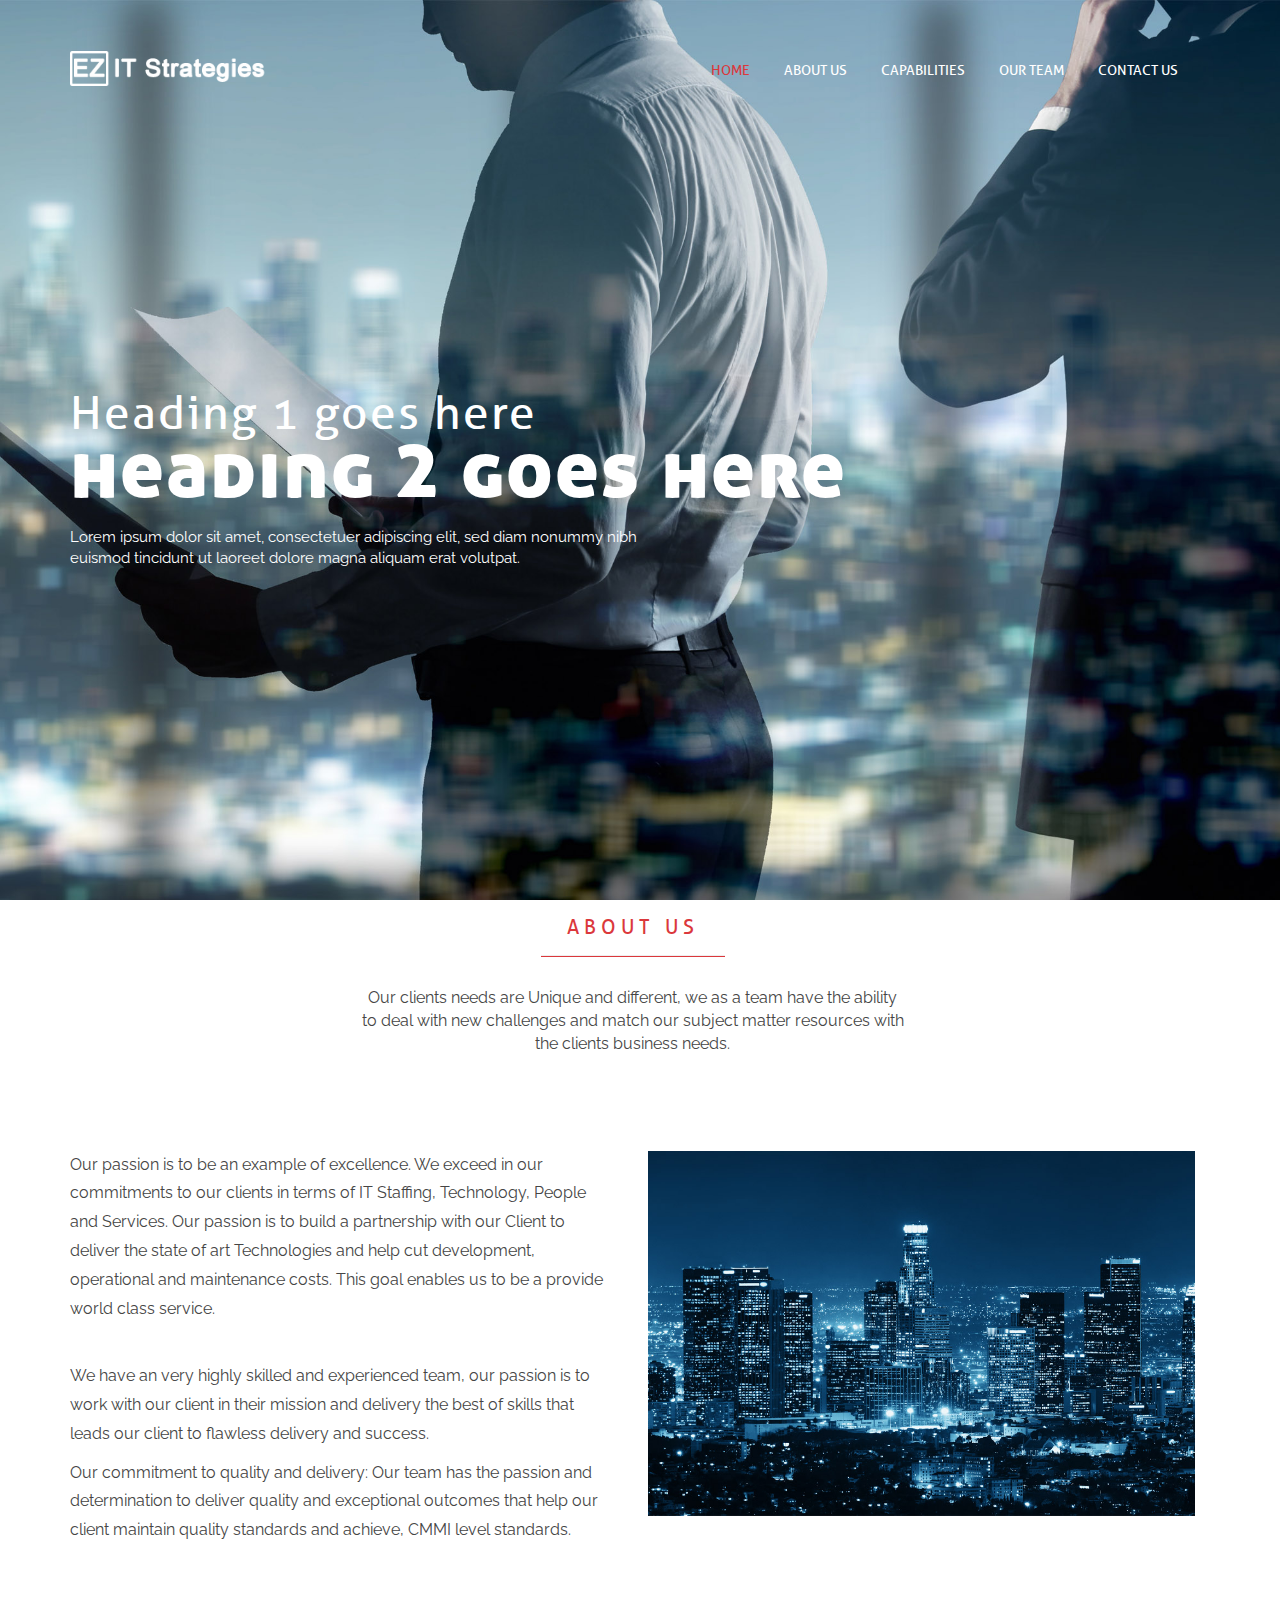
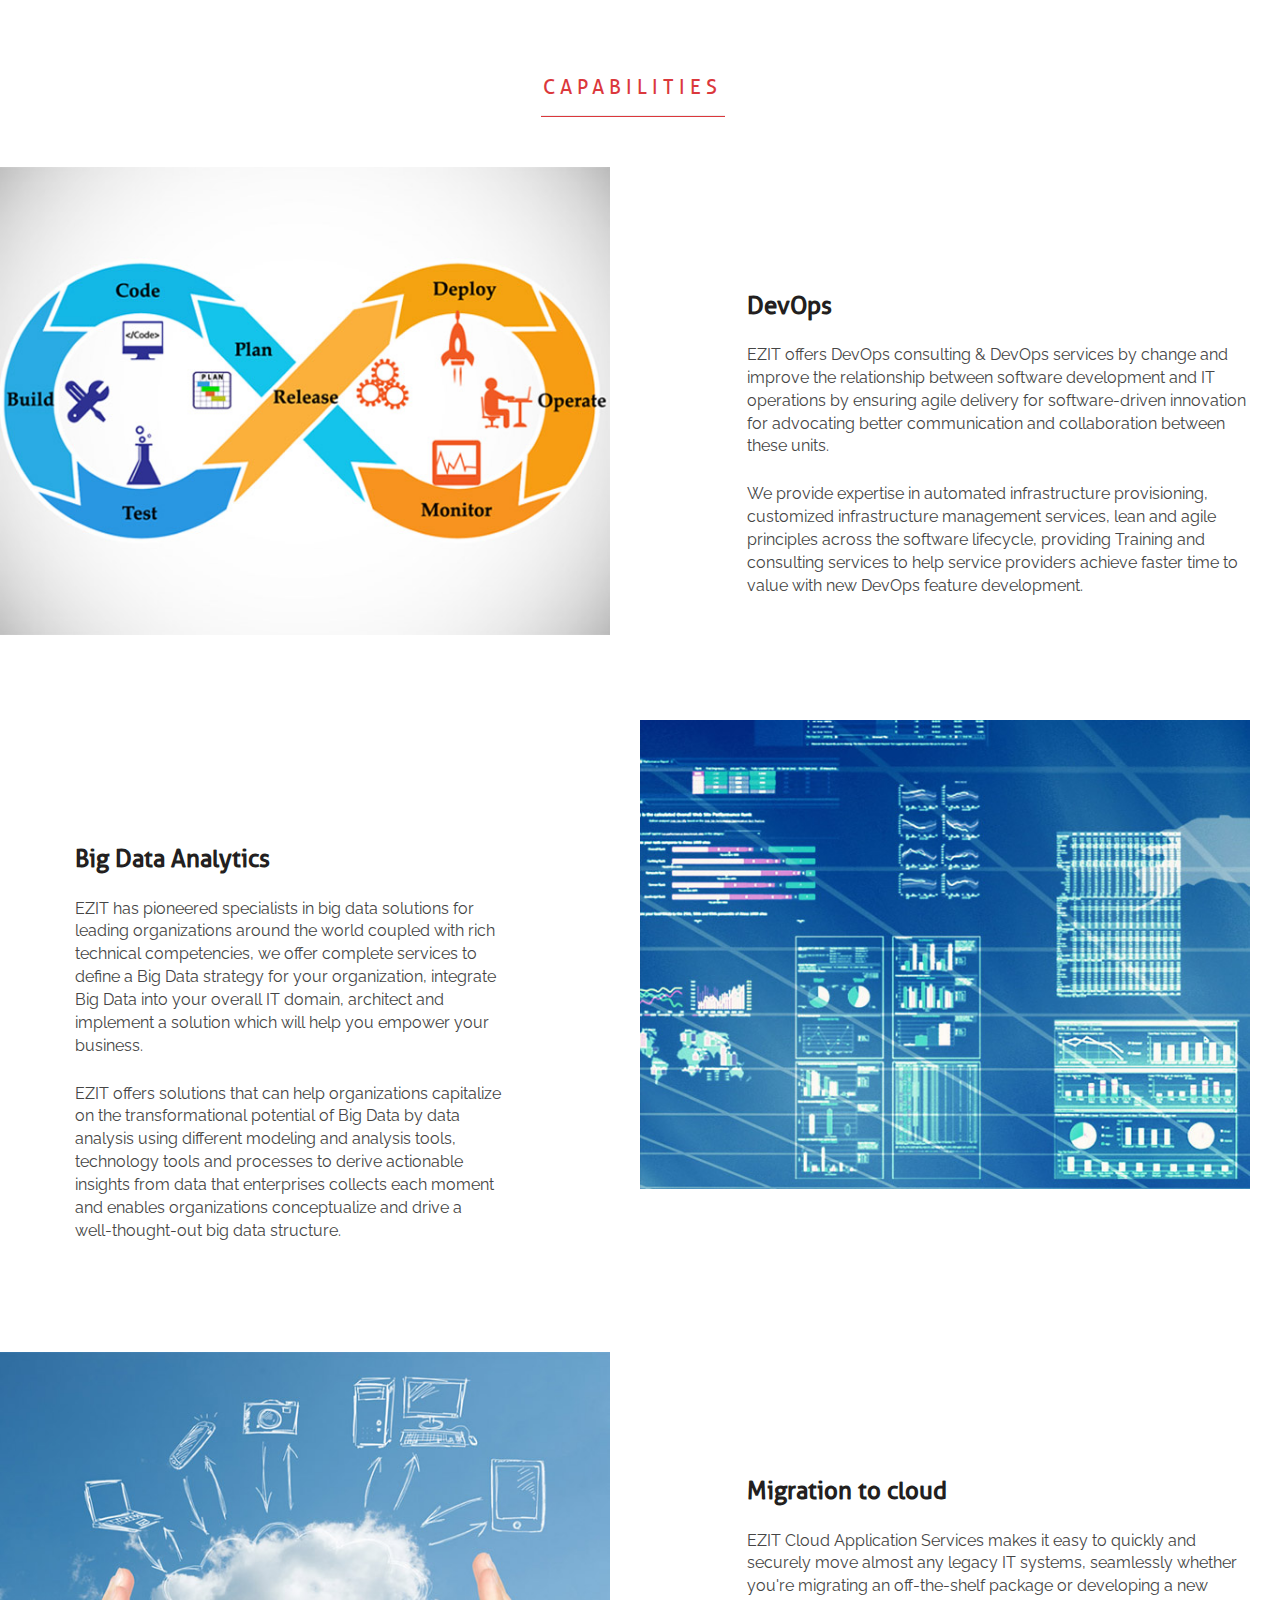
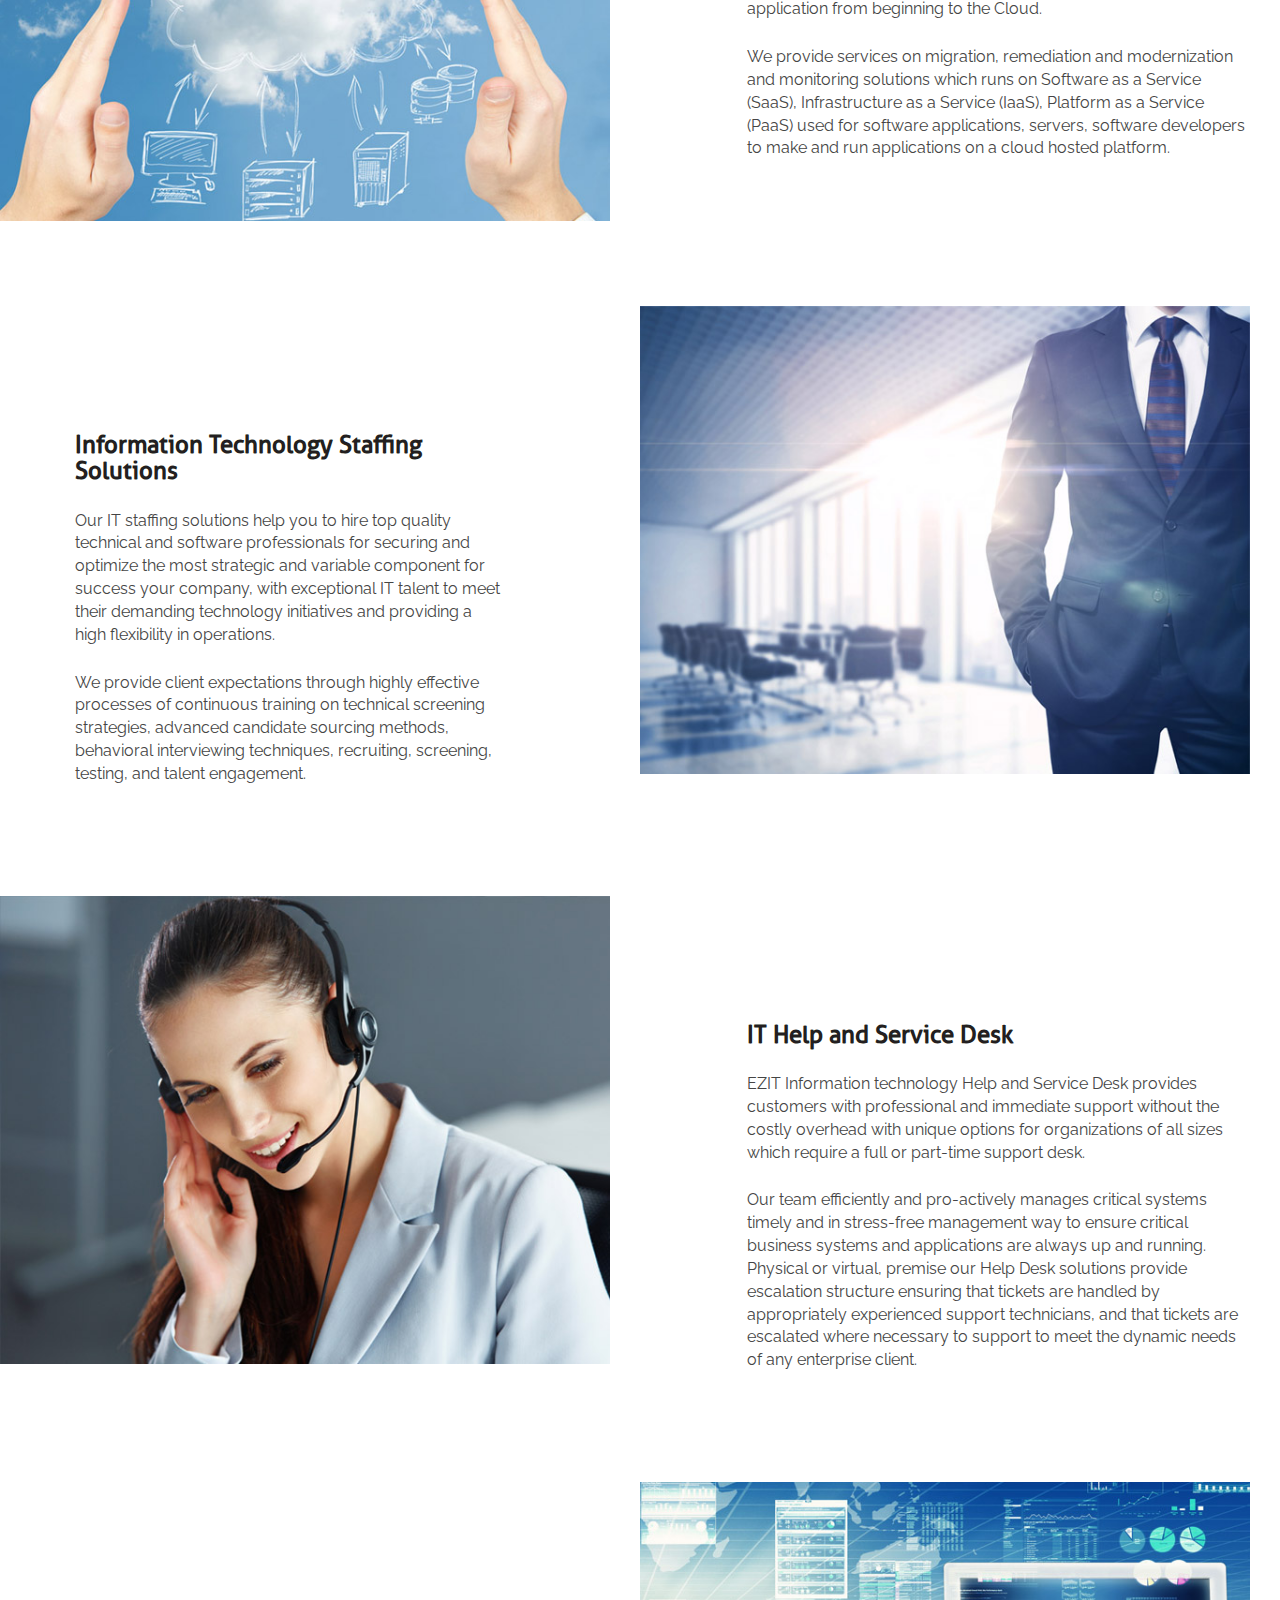
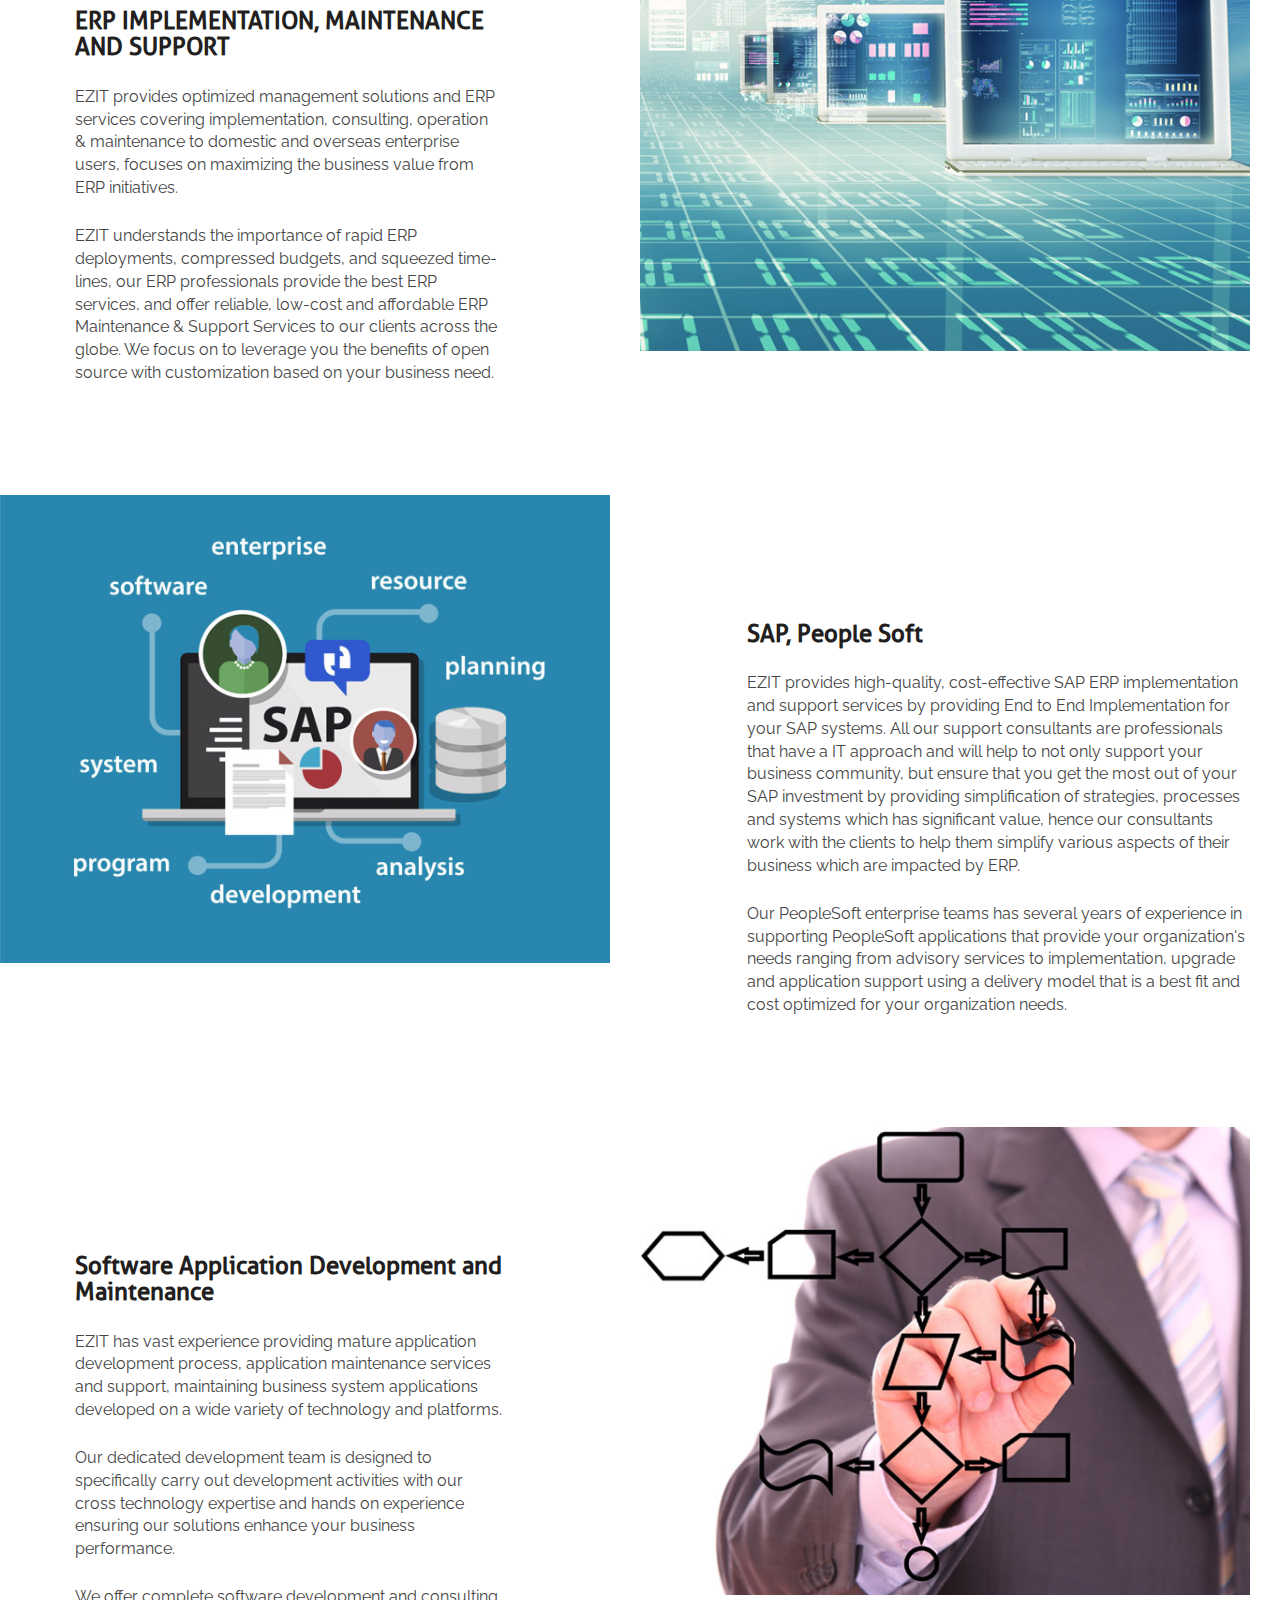
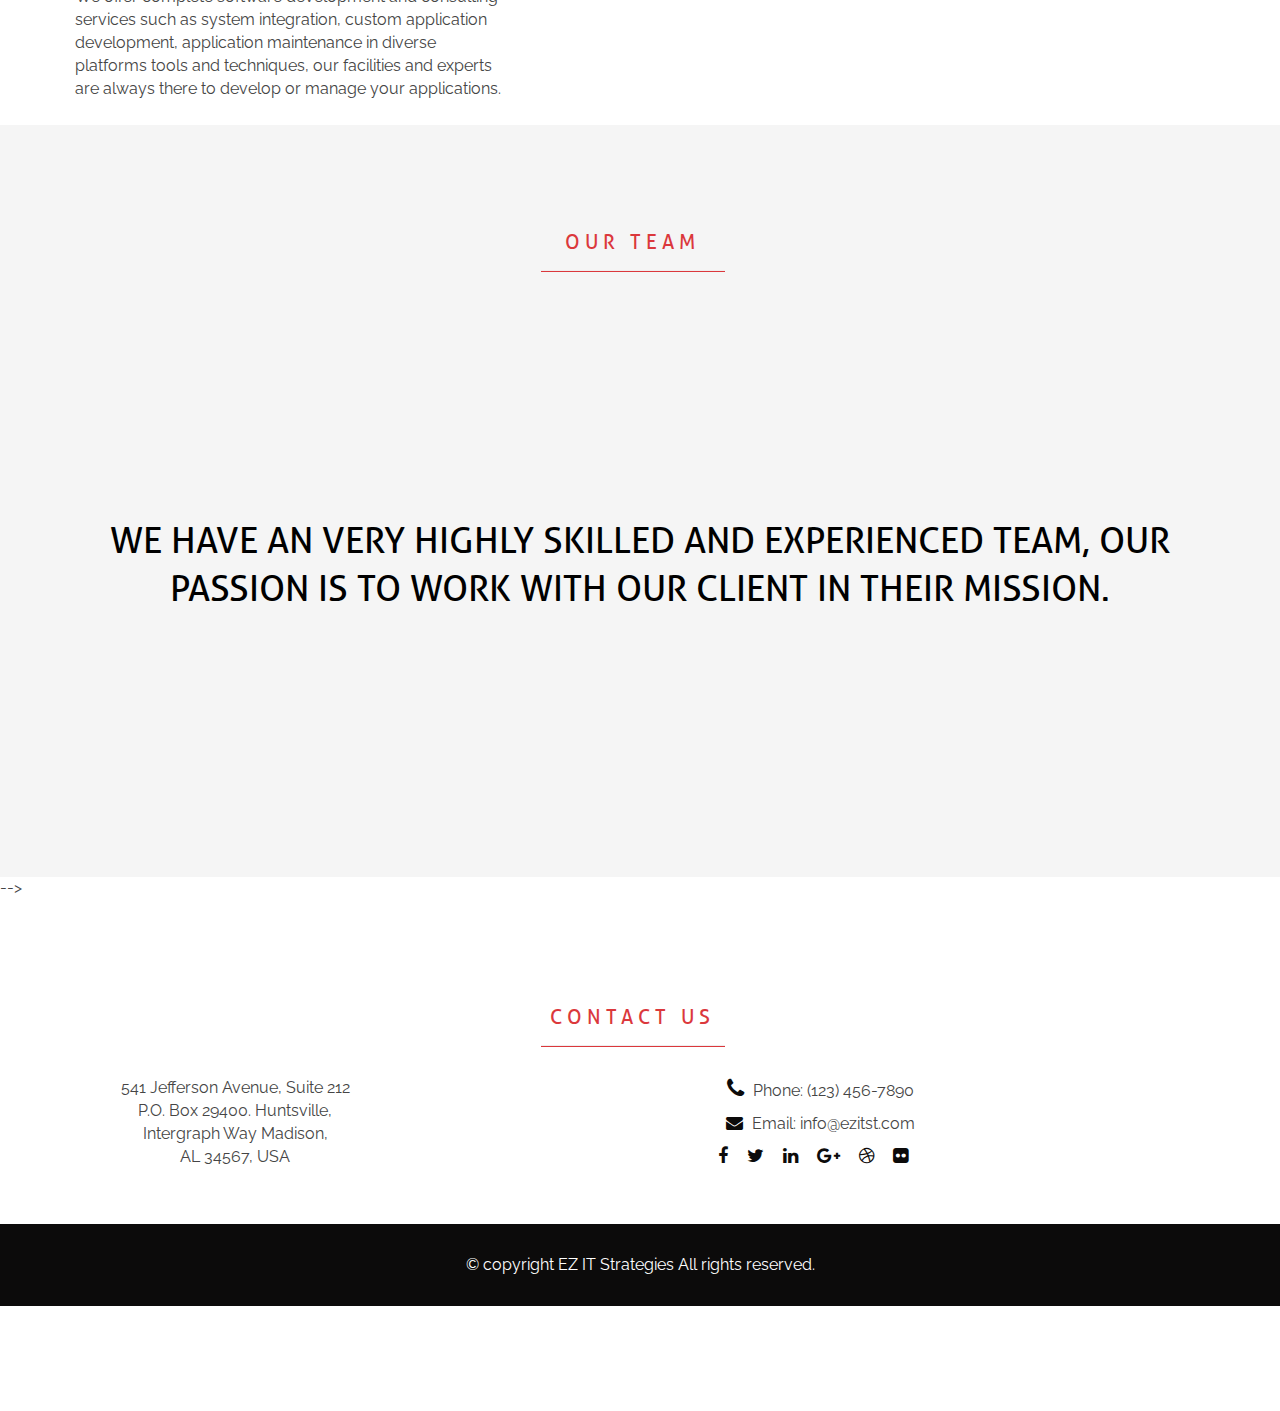
<file: index.html>
<!DOCTYPE html>
<html lang="en">
<head>
    <meta charset="utf-8">
    <meta name="viewport" content="width=device-width, initial-scale=1.0">
    <meta name="description" content="">
    <meta name="author" content="">
	<!--title-->
    <title>eZit Strategies</title>
    <!-- Raleway Google fonts  -->
            <link href='http://fonts.googleapis.com/css?family=Raleway:400,100,200,300,400italic,500,100italic,700' rel='stylesheet' type='text/css'>

	<!--CSS-->
    <link href="css/bootstrap.min.css" rel="stylesheet">
    <link href="css/animate.css" rel="stylesheet">
    <link href="css/font-awesome.min.css" rel="stylesheet">
    <link href="css/font.css" rel="stylesheet">
	<link href="css/prettyPhoto.css" rel="stylesheet">
	<link href="css/main.css" rel="stylesheet">
	<link href="css/responsive.css" rel="stylesheet">

    <!--[if lt IE 9]>
	    <script src="js/html5shiv.js"></script>
	    <script src="js/respond.min.js"></script>
    <![endif]-->
</head><!--/head-->

<body class="homepage">
	<!-- Page Loader -->
	<div class="preloader">
        <div id="loaderImage"></div>
    </div>

	<header id="navigation">
        <div class="navbar main-nav" role="banner">
            <div class="container">
                <div class="navbar-header">
                    <button type="button" class="navbar-toggle" data-toggle="collapse" data-target=".navbar-collapse">
                        <span class="sr-only">Toggle navigation</span>
                        <span class="icon-bar"></span>
                        <span class="icon-bar"></span>
                        <span class="icon-bar"></span>
                    </button>
                    <a class="navbar-brand" href="index.html">
                    	<h1><img class="img-responsive" src="images/logo.png" alt="logo"></h1>
                    </a>
                </div>
                <nav class="collapse navbar-collapse navbar-right">
                    <ul class="nav navbar-nav">
                        <li class="scroll active"><a href="#navigation">Home</a></li>
                        <li class="scroll"><a href="#about-us">About us</a></li>
						            <li class="scroll"><a href="#service">Capabilities</a></li>
                        <li class="scroll"><a href="#our-team">our Team</a></li>
                        <li class="scroll"><a href="#contact-us">Contact us</a></li>
                    </ul>
                </nav>
            </div>
        </div>
    </header><!--/#navigation-->

	<div id="carousel-wrapper">
		<div id="home-carousel" class="carousel slide" data-ride="carousel">
			<!--<div class="container">
				<div class="carousel-arrows">
					<a class="home-carousel-left" href="#home-carousel" data-slide="prev"><i class="fa fa-angle-left"></i></a>
					<a class="home-carousel-right" href="#home-carousel" data-slide="next"><i class="fa fa-angle-right"></i></a>
				</div>
			</div>-->
			<div class="carousel-inner">
				<div class="item active">
					<div class="slide-content" style="background-image: url(images/home/1.jpg)">
						<div class="content-middle">
							<div class="container">
								<h1 class="animated fadeInDown">Heading 1 goes here</h1>
								<h2 class="animated fadeInDown">Heading 2 goes here</h2>
								<p class="animated fadeInUp">Lorem ipsum dolor sit amet, consectetuer adipiscing elit, sed diam nonummy nibh euismod tincidunt ut laoreet dolore magna aliquam erat volutpat.</p>
							</div>
						</div>
					</div>
				</div>

				</div>
			</div>
		</div> <!--/#home-carousel-->
    </div><!--/#carousel-wrapper-->
    <div id="about-us">
      <div class="container">
        <div class="row text-center section-title">
          <div class="col-md-6 col-md-offset-3">
            <h3>About Us</h3>
            <hr class="title-border">
            <p>Our clients needs are Unique and different, we as a team have the ability to deal with new challenges and match our subject matter resources with the clients business needs.</p>
          </div>
        </div>
        <div class="row about-content padding-bottom">
          <div class="col-sm-12 col-md-6">
            <p>Our passion is to be an example of excellence.  We exceed in our commitments to our clients in terms of IT Staffing, Technology, People and Services. Our passion is to build a partnership with our Client to deliver the state of art Technologies and help cut development, operational and maintenance costs.   This goal enables us to be a provide world class service.</p></br>
            <p>We have an very highly skilled and experienced  team, our passion is to work with our client in their mission and delivery the best of skills that  leads our client to flawless delivery and  success.</p>
            <p>Our commitment to quality and delivery:  Our  team has the passion and determination to  deliver quality and exceptional outcomes that help our client maintain quality standards and achieve, CMMI level standards.   </p>
          </div>
          <div class="col-sm-12 col-md-6">
            <img src="images/about-us/about.jpg" alt="" class="img-responsive" />
          </div>
        </div><!--/about-content-->
      </div>
    </div><!--/about-us-->
    <section id="service" class="service colorsbg">
          <div class="row text-center section-title" style="padding-bottom:20px">
            <div class="col-md-6 col-md-offset-3">
              <h3>Capabilities</h3>
              <hr class="title-border">
            </div>
          </div>
               <div class="container-fluid">
                   <div class="row">
                       <div class="col-md-12">
                           <div class="main_service_area">
                               <div class="main_service_content">
                                   <div class="single_service_area m-t-3 p-t-2">
                                       <div class="row">
                                           <div class="col-md-6 no-padding">
                                               <div class="signle_service_left text-sm-center wow fadeInleft">
                                                   <img src="images/capabilities/devops.jpg" alt="" />
                                               </div>
                                           </div>
                                           <div class="col-md-5 col-md-push-1">
                                               <div class="single_service p-r-1 wow fadeInUp">
                                                   <h2 class="m-b-2">DevOps</h2>
                                                   <p>EZIT offers DevOps consulting & DevOps services by change and improve the relationship between software development and IT operations by ensuring agile delivery for software-driven innovation for advocating better communication and collaboration between these units.</p>

                                                   <p>We provide expertise in automated infrastructure provisioning, customized infrastructure management services, lean and agile principles across the software lifecycle, providing Training and consulting services to help service providers achieve faster time to value with new DevOps feature development.</p>

                                               </div>
                                           </div>
                                       </div>
                                   </div><!-- End of single service area -->

                                   <div class="single_service_area  m-t-3 p-t-3">
                                       <div class="row">
                                           <div class="col-md-6 col-md-push-6 no-padding">
                                               <div class="signle_service_left text-sm-center wow fadeInRight">
                                                   <img src="images/capabilities/data-analytics.jpg" alt="" />
                                               </div>
                                           </div>

                                           <div class="col-md-5 col-md-pull-6">
                                               <div class="single_service single_service_left_text wow fadeInUp">
                                                   <h2 class="m-b-2">Big Data Analytics</h2>
                                                   <p>EZIT has pioneered specialists  in big data solutions for leading organizations around the world coupled with rich technical competencies, we offer complete services to define a Big Data strategy for your organization, integrate Big Data into your overall IT domain, architect and implement a solution which will help you empower your business.</p>

                                                   <p>EZIT offers solutions that can help organizations capitalize on the transformational potential of Big Data by data analysis using different modeling and analysis tools, technology tools and processes to derive actionable insights from data that enterprises collects each moment and  enables organizations conceptualize and drive a well-thought-out big data structure.</p>

                                               </div>
                                           </div>

                                       </div>
                                   </div><!-- End of single service area -->

                                   <div class="single_service_area m-t-3 p-t-3">
                                       <div class="row">
                                           <div class="col-md-6  no-padding">
                                               <div class="signle_service_left text-sm-center wow fadeInleft">
                                                   <img src="images/capabilities/cloud.jpg" alt="" />
                                               </div>
                                           </div>
                                           <div class="col-md-5 col-md-push-1">
                                               <div class="single_service p-r-1 wow fadeInUp">
                                                   <h2 class="m-b-2">Migration to cloud</h2>
                                                   <p>EZIT Cloud Application Services makes it easy to quickly and securely move almost any legacy IT systems, seamlessly whether you're migrating an off-the-shelf package or developing a new application from beginning to the Cloud.</p>

                                                   <p>We provide services on migration, remediation and modernization and monitoring solutions which runs on Software as a Service (SaaS), Infrastructure as a Service (IaaS), Platform as a Service (PaaS) used for software applications, servers, software developers to make and run applications on a cloud hosted platform.</p>
                                               </div>
                                           </div>
                                       </div>
                                   </div><!-- End of single service area -->
                                   <div class="single_service_area  m-t-3 p-t-3">
                                       <div class="row">
                                           <div class="col-md-6 col-md-push-6 no-padding">
                                               <div class="signle_service_left text-sm-center wow fadeInRight">
                                                   <img src="images/capabilities/staffing.jpg" alt="" />
                                               </div>
                                           </div>

                                           <div class="col-md-5 col-md-pull-6">
                                               <div class="single_service single_service_left_text wow fadeInUp">
                                                   <h2 class="m-b-2">Information Technology Staffing Solutions</h2>
                                                   <p>Our IT staffing solutions help you to hire top quality technical and software professionals for securing and optimize the most strategic and variable component for success your company, with exceptional IT talent to meet their demanding technology initiatives and providing a high flexibility in operations.</p>

                                                   <p>We provide client expectations through highly effective processes of continuous training on technical screening strategies, advanced candidate sourcing methods, behavioral interviewing techniques, recruiting, screening, testing, and talent engagement.</p>

                                               </div>
                                           </div>

                                       </div>
                                   </div><!-- End of single service area -->

                                   <div class="single_service_area m-t-3 p-t-3">
                                       <div class="row">
                                           <div class="col-md-6  no-padding">
                                               <div class="signle_service_left text-sm-center wow fadeInleft">
                                                   <img src="images/capabilities/helpdesk.jpg" alt="" />
                                               </div>
                                           </div>
                                           <div class="col-md-5 col-md-push-1">
                                               <div class="single_service p-r-1 wow fadeInUp">
                                                   <h2 class="m-b-2">IT Help and Service Desk</h2>
                                                   <p>EZIT Information technology Help and Service Desk provides customers with professional and immediate support without the costly overhead with unique options for organizations of all sizes which require a full or part-time support desk.</p>

                                                   <p>Our team efficiently and pro-actively manages critical systems timely and in stress-free management way to ensure critical business systems and applications are always up and running. Physical or virtual, premise our Help Desk solutions provide escalation structure ensuring that tickets are handled by appropriately experienced support technicians, and that tickets are escalated where necessary to support to meet the dynamic needs of any enterprise client.</p>
                                               </div>
                                           </div>
                                       </div>
                                   </div><!-- End of single service area -->

                                   <div class="single_service_area  m-t-3 p-t-3">
                                       <div class="row">
                                           <div class="col-md-6 col-md-push-6 no-padding">
                                               <div class="signle_service_left text-sm-center wow fadeInRight">
                                                   <img src="images/capabilities/erp.jpg" alt="" />
                                               </div>
                                           </div>

                                           <div class="col-md-5 col-md-pull-6">
                                               <div class="single_service single_service_left_text wow fadeInUp">
                                                   <h2 class="m-b-2">ERP IMPLEMENTATION, MAINTENANCE AND SUPPORT</h2>
                                                   <p>EZIT provides optimized management solutions and ERP services covering implementation, consulting, operation & maintenance to domestic and overseas enterprise users, focuses on maximizing the business value from ERP initiatives.</p>

                                                   <p>EZIT understands the importance of rapid ERP deployments, compressed budgets, and squeezed time-lines, our ERP professionals provide the best ERP services, and offer reliable, low-cost and affordable ERP Maintenance & Support Services to our clients across the globe. We focus on to leverage you the benefits of open source with customization based on your business need.</p>

                                               </div>
                                           </div>

                                       </div>
                                   </div><!-- End of single service area -->

                                   <div class="single_service_area m-t-3 p-t-3">
                                       <div class="row">
                                           <div class="col-md-6  no-padding">
                                               <div class="signle_service_left text-sm-center wow fadeInleft">
                                                   <img src="images/capabilities/sap.jpg" alt="" />
                                               </div>
                                           </div>
                                           <div class="col-md-5 col-md-push-1">
                                               <div class="single_service p-r-1 wow fadeInUp">
                                                   <h2 class="m-b-2">SAP, People Soft</h2>
                                                   <p>EZIT provides high-quality, cost-effective SAP ERP implementation and support services by providing End to End Implementation for your SAP systems. All our support consultants are professionals that have a IT approach and will help to not only support your business community, but ensure that you get the most out of your SAP investment by providing simplification of strategies, processes and systems which has significant value, hence our consultants work with the clients to help them simplify various aspects of their business which are impacted by ERP.</p>

                                                   <p>Our PeopleSoft enterprise teams has several years of experience in supporting PeopleSoft applications that provide your organization's needs ranging from advisory services to implementation, upgrade and application support using a delivery model that is a best fit and cost optimized for your organization needs.</p>
                                               </div>
                                           </div>
                                       </div>
                                   </div><!-- End of single service area -->
                                   <div class="single_service_area  m-t-3 p-t-3">
                                       <div class="row">
                                           <div class="col-md-6 col-md-push-6 no-padding">
                                               <div class="signle_service_left text-sm-center wow fadeInRight">
                                                   <img src="images/capabilities/it.jpg" alt="" />
                                               </div>
                                           </div>

                                           <div class="col-md-5 col-md-pull-6">
                                               <div class="single_service single_service_left_text wow fadeInUp">
                                                   <h2 class="m-b-2">Software Application Development and Maintenance</h2>
                                                   <p>EZIT has vast experience providing mature application development process, application maintenance services and support, maintaining business system applications developed on a wide variety of technology and platforms. </p>

                                                   <p>Our dedicated development team is designed to specifically carry out development activities with our cross technology expertise and hands on experience ensuring our solutions enhance your business performance.</p>
                                                   <p>We offer complete software development and consulting services such as system integration, custom application development, application maintenance in diverse platforms tools and techniques, our facilities and experts are always there to develop or manage your applications.</p>
                                               </div>
                                           </div>

                                       </div>
                                   </div><!-- End of single service area -->
                               </div><!-- End of main service content -->

                           </div><!-- End of main service area -->
                       </div><!-- End of col-md-12 -->
                   </div><!-- End of row -->
               </div><!-- End of container -->
           </section><!-- End of Service Section -->

	<div id="our-team" class="work-process padding-top padding-bottom">
		<div class="text-center container">
			<div class="row section-title">
				<div class="col-md-6 col-md-offset-3">
					<h3>Our team</h3>
					<hr class="title-border">

				</div>
			</div>

		</div>
    <div id="promo-one" class="parallax-section">
  		<div class="parallax-content">
  			<div class="container text-center">
  				<h1>We have an very highly skilled and experienced team, our passion is to work with our client in their mission.</h1>
  			</div>
  		</div>
  	</div><!--/parallax-section-->
	</div>
	<!--<div id="promo-two" class="text-center parallax-section">
		<div class="parallax-content">
			<div class="container">
				<h1>We create stunning things on web and graphics.<br> Get Ready to buy this theme ?</h1>
				<a class="btn btn-default">Buy Theme</a>
			</div>
		</div>
	</div><!--/parallax-section-->-->



	<div id="contact-us" class="padding-top padding-bottom">
		<div class="container">
			<div class="row text-center section-title">
				<div class="col-md-6 col-md-offset-3">
					<h3>Contact Us</h3>
					<hr class="title-border">

			</div>
			<div class="contact-content">
				<div class="row">
					<div class="col-sm-6 col-md-4">
						<address>
							<p>541 Jefferson Avenue, Suite 212 <br>P.O. Box 29400. Huntsville, <br>Intergraph Way Madison, <br>AL 34567, USA</p>
						</address>

					</div>
					<div class="col-sm-6 col-md-8">
            <div class="footer-socials">
              <p><i class="fa fa-phone"></i> Phone: (123) 456-7890</p>
							<p><i class="fa fa-envelope"></i> Email: info@ezitst.com</p>
							<a href="#"><i class="fa fa-facebook"></i></a>
							<a href="#"><i class="fa fa-twitter"></i></a>
							<a href="#"><i class="fa fa-linkedin"></i></a>
							<a href="#"><i class="fa fa-google-plus"></i></a>
							<a href="#"><i class="fa fa-dribbble"></i></a>
							<a href="#"><i class="fa fa-flickr"></i></a>
						</div>
					</div>
				</div>
			</div>
		</div>
	</div><!--/#contact-us-->

	<footer id="footer">
		<div class="container text-center">
			<p>&copy; copyright EZ IT Strategies All rights reserved.</p>
		</div>
	</footer><!--/#footer-->

	<!--/#scripts-->
    <script type="text/javascript" src="js/jquery.min.js"></script>
    <script type="text/javascript" src="js/bootstrap.min.js"></script>
	<script type="text/javascript" src="js/jquery.prettyPhoto.js"></script>
  	<script type="text/javascript" src="js/jquery.parallax.js"></script>
	<script type="text/javascript" src="js/jquery.isotope.min.js"></script>
	<script type="text/javascript" src="js/jquery.appear.js"></script>
	<script type="text/javascript" src="js/jquery.inview.min.js"></script>
	<script type="text/javascript" src="js/jquery.countTo.js"></script>
	<script type="text/javascript" src="js/canvas.js"></script>
	<script type="text/javascript" src="js/preloader.js"></script>
    <script type="text/javascript" src="js/main.js"></script>
</body>
</html>
</file>
<file: css/font.css>
/*Font css*/

@font-face {
    font-family: 'allerregular';
    src: url('../fonts//aller_rg-webfont.eot');
    src: url('../fonts//aller_rg-webfont.eot?#iefix') format('embedded-opentype'),
         url('../fonts//aller_rg-webfont.woff') format('woff'),
         url('../fonts//aller_rg-webfont.ttf') format('truetype'),
         url('../fonts//aller_rg-webfont.svg#allerregular') format('svg');
    font-weight: normal;
    font-style: normal;
}

@media screen and (-webkit-min-device-pixel-ratio:0) {
    @font-face {
        font-family: 'allerregular';
        src: url('../fonts//aller_rg-webfont.svg#allerregular') format('svg');
    }
}

@font-face {
    font-family: 'allerbold';
    src: url('../fonts//aller_bd-webfont.eot');
    src: url('../fonts//aller_bd-webfont.eot?#iefix') format('embedded-opentype'),
         url('../fonts//aller_bd-webfont.woff') format('woff'),
         url('../fonts//aller_bd-webfont.ttf') format('truetype'),
         url('../fonts//aller_bd-webfont.svg#allerbold') format('svg');
    font-weight: normal;
    font-style: normal;

}

@media screen and (-webkit-min-device-pixel-ratio:0) {
    @font-face {
        font-family: 'allerbold';
        src: url('../fonts//aller_bd-webfont.svg#allerbold') format('svg');
    }
}

@font-face {
    font-family: 'aller_lightregular';
    src: url('../fonts//aller_lt-webfont.eot');
    src: url('../fonts//aller_lt-webfont.eot?#iefix') format('embedded-opentype'),
         url('../fonts//aller_lt-webfont.woff') format('woff'),
         url('../fonts//aller_lt-webfont.ttf') format('truetype'),
         url('../fonts//aller_lt-webfont.svg#aller_lightregular') format('svg');
    font-weight: normal;
    font-style: normal;

}

@media screen and (-webkit-min-device-pixel-ratio:0) {
    @font-face {
        font-family: 'aller_lightregular';
        src: url('../fonts//aller_lt-webfont.svg#aller_lightregular') format('svg');
    }
}

@font-face {
    font-family: 'aller_displayregular';
    src: url('../fonts//allerdisplay-webfont.eot');
    src: url('../fonts//allerdisplay-webfont.eot?#iefix') format('embedded-opentype'),
         url('../fonts//allerdisplay-webfont.woff') format('woff'),
         url('../fonts//allerdisplay-webfont.ttf') format('truetype'),
         url('../fonts//allerdisplay-webfont.svg#aller_displayregular') format('svg');
    font-weight: normal;
    font-style: normal;

}

@media screen and (-webkit-min-device-pixel-ratio:0) {
    @font-face {
        font-family: 'aller_displayregular';
        src: url('../fonts//allerdisplay-webfont.svg#aller_displayregular') format('svg');
    }
}
</file>
<file: css/prettyPhoto.css>
div.pp_default .pp_top,div.pp_default .pp_top .pp_middle,div.pp_default .pp_top .pp_left,div.pp_default .pp_top .pp_right,div.pp_default .pp_bottom,div.pp_default .pp_bottom .pp_left,div.pp_default .pp_bottom .pp_middle,div.pp_default .pp_bottom .pp_right{height:13px}
div.pp_default .pp_top .pp_left{background:url(../images/prettyPhoto/default/sprite.png) -78px -93px no-repeat}
div.pp_default .pp_top .pp_middle{background:url(../images/prettyPhoto/default/sprite_x.png) top left repeat-x}
div.pp_default .pp_top .pp_right{background:url(../images/prettyPhoto/default/sprite.png) -112px -93px no-repeat}
div.pp_default .pp_content .ppt{color:#f8f8f8}
div.pp_default .pp_content_container .pp_left{background:url(../images/prettyPhoto/default/sprite_y.png) -7px 0 repeat-y;padding-left:13px}
div.pp_default .pp_content_container .pp_right{background:url(../images/prettyPhoto/default/sprite_y.png) top right repeat-y;padding-right:13px}
div.pp_default .pp_next:hover{background:url(../images/prettyPhoto/default/sprite_next.png) center right no-repeat;cursor:pointer}
div.pp_default .pp_previous:hover{background:url(../images/prettyPhoto/default/sprite_prev.png) center left no-repeat;cursor:pointer}
div.pp_default .pp_expand{background:url(../images/prettyPhoto/default/sprite.png) 0 -29px no-repeat;cursor:pointer;width:28px;height:28px}
div.pp_default .pp_expand:hover{background:url(../images/prettyPhoto/default/sprite.png) 0 -56px no-repeat;cursor:pointer}
div.pp_default .pp_contract{background:url(../images/prettyPhoto/default/sprite.png) 0 -84px no-repeat;cursor:pointer;width:28px;height:28px}
div.pp_default .pp_contract:hover{background:url(../images/prettyPhoto/default/sprite.png) 0 -113px no-repeat;cursor:pointer}
div.pp_default .pp_close{width:30px;height:30px;background:url(../images/prettyPhoto/default/sprite.png) 2px 1px no-repeat;cursor:pointer}
div.pp_default .pp_gallery ul li a{background:url(../images/prettyPhoto/default/default_thumb.png) center center #f8f8f8;border:1px solid #aaa}
div.pp_default .pp_social{margin-top:7px}
div.pp_default .pp_gallery a.pp_arrow_previous,div.pp_default .pp_gallery a.pp_arrow_next{position:static;left:auto}
div.pp_default .pp_nav .pp_play,div.pp_default .pp_nav .pp_pause{background:url(../images/prettyPhoto/default/sprite.png) -51px 1px no-repeat;height:30px;width:30px}
div.pp_default .pp_nav .pp_pause{background-position:-51px -29px}
div.pp_default a.pp_arrow_previous,div.pp_default a.pp_arrow_next{background:url(../images/prettyPhoto/default/sprite.png) -31px -3px no-repeat;height:20px;width:20px;margin:4px 0 0}
div.pp_default a.pp_arrow_next{left:52px;background-position:-82px -3px}
div.pp_default .pp_content_container .pp_details{margin-top:5px}
div.pp_default .pp_nav{clear:none;height:30px;width:110px;position:relative}
div.pp_default .pp_nav .currentTextHolder{font-family:Georgia;font-style:italic;color:#999;font-size:11px;left:75px;line-height:25px;position:absolute;top:2px;margin:0;padding:0 0 0 10px}
div.pp_default .pp_close:hover,div.pp_default .pp_nav .pp_play:hover,div.pp_default .pp_nav .pp_pause:hover,div.pp_default .pp_arrow_next:hover,div.pp_default .pp_arrow_previous:hover{opacity:0.7}
div.pp_default .pp_description{font-size:11px;font-weight:700;line-height:14px;margin:5px 50px 5px 0}
div.pp_default .pp_bottom .pp_left{background:url(../images/prettyPhoto/default/sprite.png) -78px -127px no-repeat}
div.pp_default .pp_bottom .pp_middle{background:url(../images/prettyPhoto/default/sprite_x.png) bottom left repeat-x}
div.pp_default .pp_bottom .pp_right{background:url(../images/prettyPhoto/default/sprite.png) -112px -127px no-repeat}
div.pp_default .pp_loaderIcon{background:url(../images/prettyPhoto/default/loader.gif) center center no-repeat}
div.light_rounded .pp_top .pp_left{background:url(../images/prettyPhoto/light_rounded/sprite.png) -88px -53px no-repeat}
div.light_rounded .pp_top .pp_right{background:url(../images/prettyPhoto/light_rounded/sprite.png) -110px -53px no-repeat}
div.light_rounded .pp_next:hover{background:url(../images/prettyPhoto/light_rounded/btnNext.png) center right no-repeat;cursor:pointer}
div.light_rounded .pp_previous:hover{background:url(../images/prettyPhoto/light_rounded/btnPrevious.png) center left no-repeat;cursor:pointer}
div.light_rounded .pp_expand{background:url(../images/prettyPhoto/light_rounded/sprite.png) -31px -26px no-repeat;cursor:pointer}
div.light_rounded .pp_expand:hover{background:url(../images/prettyPhoto/light_rounded/sprite.png) -31px -47px no-repeat;cursor:pointer}
div.light_rounded .pp_contract{background:url(../images/prettyPhoto/light_rounded/sprite.png) 0 -26px no-repeat;cursor:pointer}
div.light_rounded .pp_contract:hover{background:url(../images/prettyPhoto/light_rounded/sprite.png) 0 -47px no-repeat;cursor:pointer}
div.light_rounded .pp_close{width:75px;height:22px;background:url(../images/prettyPhoto/light_rounded/sprite.png) -1px -1px no-repeat;cursor:pointer}
div.light_rounded .pp_nav .pp_play{background:url(../images/prettyPhoto/light_rounded/sprite.png) -1px -100px no-repeat;height:15px;width:14px}
div.light_rounded .pp_nav .pp_pause{background:url(../images/prettyPhoto/light_rounded/sprite.png) -24px -100px no-repeat;height:15px;width:14px}
div.light_rounded .pp_arrow_previous{background:url(../images/prettyPhoto/light_rounded/sprite.png) 0 -71px no-repeat}
div.light_rounded .pp_arrow_next{background:url(../images/prettyPhoto/light_rounded/sprite.png) -22px -71px no-repeat}
div.light_rounded .pp_bottom .pp_left{background:url(../images/prettyPhoto/light_rounded/sprite.png) -88px -80px no-repeat}
div.light_rounded .pp_bottom .pp_right{background:url(../images/prettyPhoto/light_rounded/sprite.png) -110px -80px no-repeat}
div.dark_rounded .pp_top .pp_left{background:url(../images/prettyPhoto/dark_rounded/sprite.png) -88px -53px no-repeat}
div.dark_rounded .pp_top .pp_right{background:url(../images/prettyPhoto/dark_rounded/sprite.png) -110px -53px no-repeat}
div.dark_rounded .pp_content_container .pp_left{background:url(../images/prettyPhoto/dark_rounded/contentPattern.png) top left repeat-y}
div.dark_rounded .pp_content_container .pp_right{background:url(../images/prettyPhoto/dark_rounded/contentPattern.png) top right repeat-y}
div.dark_rounded .pp_next:hover{background:url(../images/prettyPhoto/dark_rounded/btnNext.png) center right no-repeat;cursor:pointer}
div.dark_rounded .pp_previous:hover{background:url(../images/prettyPhoto/dark_rounded/btnPrevious.png) center left no-repeat;cursor:pointer}
div.dark_rounded .pp_expand{background:url(../images/prettyPhoto/dark_rounded/sprite.png) -31px -26px no-repeat;cursor:pointer}
div.dark_rounded .pp_expand:hover{background:url(../images/prettyPhoto/dark_rounded/sprite.png) -31px -47px no-repeat;cursor:pointer}
div.dark_rounded .pp_contract{background:url(../images/prettyPhoto/dark_rounded/sprite.png) 0 -26px no-repeat;cursor:pointer}
div.dark_rounded .pp_contract:hover{background:url(../images/prettyPhoto/dark_rounded/sprite.png) 0 -47px no-repeat;cursor:pointer}
div.dark_rounded .pp_close{width:75px;height:22px;background:url(../images/prettyPhoto/dark_rounded/sprite.png) -1px -1px no-repeat;cursor:pointer}
div.dark_rounded .pp_description{margin-right:85px;color:#fff}
div.dark_rounded .pp_nav .pp_play{background:url(../images/prettyPhoto/dark_rounded/sprite.png) -1px -100px no-repeat;height:15px;width:14px}
div.dark_rounded .pp_nav .pp_pause{background:url(../images/prettyPhoto/dark_rounded/sprite.png) -24px -100px no-repeat;height:15px;width:14px}
div.dark_rounded .pp_arrow_previous{background:url(../images/prettyPhoto/dark_rounded/sprite.png) 0 -71px no-repeat}
div.dark_rounded .pp_arrow_next{background:url(../images/prettyPhoto/dark_rounded/sprite.png) -22px -71px no-repeat}
div.dark_rounded .pp_bottom .pp_left{background:url(../images/prettyPhoto/dark_rounded/sprite.png) -88px -80px no-repeat}
div.dark_rounded .pp_bottom .pp_right{background:url(../images/prettyPhoto/dark_rounded/sprite.png) -110px -80px no-repeat}
div.dark_rounded .pp_loaderIcon{background:url(../images/prettyPhoto/dark_rounded/loader.gif) center center no-repeat}
div.dark_square .pp_left,div.dark_square .pp_middle,div.dark_square .pp_right,div.dark_square .pp_content{background:#000}
div.dark_square .pp_description{color:#fff;margin:0 85px 0 0}
div.dark_square .pp_loaderIcon{background:url(../images/prettyPhoto/dark_square/loader.gif) center center no-repeat}
div.dark_square .pp_expand{background:url(../images/prettyPhoto/dark_square/sprite.png) -31px -26px no-repeat;cursor:pointer}
div.dark_square .pp_expand:hover{background:url(../images/prettyPhoto/dark_square/sprite.png) -31px -47px no-repeat;cursor:pointer}
div.dark_square .pp_contract{background:url(../images/prettyPhoto/dark_square/sprite.png) 0 -26px no-repeat;cursor:pointer}
div.dark_square .pp_contract:hover{background:url(../images/prettyPhoto/dark_square/sprite.png) 0 -47px no-repeat;cursor:pointer}
div.dark_square .pp_close{width:75px;height:22px;background:url(../images/prettyPhoto/dark_square/sprite.png) -1px -1px no-repeat;cursor:pointer}
div.dark_square .pp_nav{clear:none}
div.dark_square .pp_nav .pp_play{background:url(../images/prettyPhoto/dark_square/sprite.png) -1px -100px no-repeat;height:15px;width:14px}
div.dark_square .pp_nav .pp_pause{background:url(../images/prettyPhoto/dark_square/sprite.png) -24px -100px no-repeat;height:15px;width:14px}
div.dark_square .pp_arrow_previous{background:url(../images/prettyPhoto/dark_square/sprite.png) 0 -71px no-repeat}
div.dark_square .pp_arrow_next{background:url(../images/prettyPhoto/dark_square/sprite.png) -22px -71px no-repeat}
div.dark_square .pp_next:hover{background:url(../images/prettyPhoto/dark_square/btnNext.png) center right no-repeat;cursor:pointer}
div.dark_square .pp_previous:hover{background:url(../images/prettyPhoto/dark_square/btnPrevious.png) center left no-repeat;cursor:pointer}
div.light_square .pp_expand{background:url(../images/prettyPhoto/light_square/sprite.png) -31px -26px no-repeat;cursor:pointer}
div.light_square .pp_expand:hover{background:url(../images/prettyPhoto/light_square/sprite.png) -31px -47px no-repeat;cursor:pointer}
div.light_square .pp_contract{background:url(../images/prettyPhoto/light_square/sprite.png) 0 -26px no-repeat;cursor:pointer}
div.light_square .pp_contract:hover{background:url(../images/prettyPhoto/light_square/sprite.png) 0 -47px no-repeat;cursor:pointer}
div.light_square .pp_close{width:75px;height:22px;background:url(../images/prettyPhoto/light_square/sprite.png) -1px -1px no-repeat;cursor:pointer}
div.light_square .pp_nav .pp_play{background:url(../images/prettyPhoto/light_square/sprite.png) -1px -100px no-repeat;height:15px;width:14px}
div.light_square .pp_nav .pp_pause{background:url(../images/prettyPhoto/light_square/sprite.png) -24px -100px no-repeat;height:15px;width:14px}
div.light_square .pp_arrow_previous{background:url(../images/prettyPhoto/light_square/sprite.png) 0 -71px no-repeat}
div.light_square .pp_arrow_next{background:url(../images/prettyPhoto/light_square/sprite.png) -22px -71px no-repeat}
div.light_square .pp_next:hover{background:url(../images/prettyPhoto/light_square/btnNext.png) center right no-repeat;cursor:pointer}
div.light_square .pp_previous:hover{background:url(../images/prettyPhoto/light_square/btnPrevious.png) center left no-repeat;cursor:pointer}
div.facebook .pp_top .pp_left{background:url(../images/prettyPhoto/facebook/sprite.png) -88px -53px no-repeat}
div.facebook .pp_top .pp_middle{background:url(../images/prettyPhoto/facebook/contentPatternTop.png) top left repeat-x}
div.facebook .pp_top .pp_right{background:url(../images/prettyPhoto/facebook/sprite.png) -110px -53px no-repeat}
div.facebook .pp_content_container .pp_left{background:url(../images/prettyPhoto/facebook/contentPatternLeft.png) top left repeat-y}
div.facebook .pp_content_container .pp_right{background:url(../images/prettyPhoto/facebook/contentPatternRight.png) top right repeat-y}
div.facebook .pp_expand{background:url(../images/prettyPhoto/facebook/sprite.png) -31px -26px no-repeat;cursor:pointer}
div.facebook .pp_expand:hover{background:url(../images/prettyPhoto/facebook/sprite.png) -31px -47px no-repeat;cursor:pointer}
div.facebook .pp_contract{background:url(../images/prettyPhoto/facebook/sprite.png) 0 -26px no-repeat;cursor:pointer}
div.facebook .pp_contract:hover{background:url(../images/prettyPhoto/facebook/sprite.png) 0 -47px no-repeat;cursor:pointer}
div.facebook .pp_close{width:22px;height:22px;background:url(../images/prettyPhoto/facebook/sprite.png) -1px -1px no-repeat;cursor:pointer}
div.facebook .pp_description{margin:0 37px 0 0}
div.facebook .pp_loaderIcon{background:url(../images/prettyPhoto/facebook/loader.gif) center center no-repeat}
div.facebook .pp_arrow_previous{background:url(../images/prettyPhoto/facebook/sprite.png) 0 -71px no-repeat;height:22px;margin-top:0;width:22px}
div.facebook .pp_arrow_previous.disabled{background-position:0 -96px;cursor:default}
div.facebook .pp_arrow_next{background:url(../images/prettyPhoto/facebook/sprite.png) -32px -71px no-repeat;height:22px;margin-top:0;width:22px}
div.facebook .pp_arrow_next.disabled{background-position:-32px -96px;cursor:default}
div.facebook .pp_nav{margin-top:0}
div.facebook .pp_nav p{font-size:15px;padding:0 3px 0 4px}
div.facebook .pp_nav .pp_play{background:url(../images/prettyPhoto/facebook/sprite.png) -1px -123px no-repeat;height:22px;width:22px}
div.facebook .pp_nav .pp_pause{background:url(../images/prettyPhoto/facebook/sprite.png) -32px -123px no-repeat;height:22px;width:22px}
div.facebook .pp_next:hover{background:url(../images/prettyPhoto/facebook/btnNext.png) center right no-repeat;cursor:pointer}
div.facebook .pp_previous:hover{background:url(../images/prettyPhoto/facebook/btnPrevious.png) center left no-repeat;cursor:pointer}
div.facebook .pp_bottom .pp_left{background:url(../images/prettyPhoto/facebook/sprite.png) -88px -80px no-repeat}
div.facebook .pp_bottom .pp_middle{background:url(../images/prettyPhoto/facebook/contentPatternBottom.png) top left repeat-x}
div.facebook .pp_bottom .pp_right{background:url(../images/prettyPhoto/facebook/sprite.png) -110px -80px no-repeat}
div.pp_pic_holder a:focus{outline:none}
div.pp_overlay{background:#000;display:none;left:0;position:absolute;top:0;width:100%;z-index:9500}
div.pp_pic_holder{display:none;position:absolute;width:100px;z-index:10000}
.pp_content{height:40px;min-width:40px}
* html .pp_content{width:40px}
.pp_content_container{position:relative;text-align:left;width:100%}
.pp_content_container .pp_left{padding-left:20px}
.pp_content_container .pp_right{padding-right:20px}
.pp_content_container .pp_details{float:left;margin:10px 0 2px}
.pp_description{display:none;margin:0}
.pp_social{float:left;margin:0}
.pp_social .facebook{float:left;margin-left:5px;width:55px;overflow:hidden}
.pp_social .twitter{float:left}
.pp_nav{clear:right;float:left;margin:3px 10px 0 0}
.pp_nav p{float:left;white-space:nowrap;margin:2px 4px}
.pp_nav .pp_play,.pp_nav .pp_pause{float:left;margin-right:4px;text-indent:-10000px}
a.pp_arrow_previous,a.pp_arrow_next{display:block;float:left;height:15px;margin-top:3px;overflow:hidden;text-indent:-10000px;width:14px}
.pp_hoverContainer{position:absolute;top:0;width:100%;z-index:2000}
.pp_gallery{display:none;left:50%;margin-top:-50px;position:absolute;z-index:10000}
.pp_gallery div{float:left;overflow:hidden;position:relative}
.pp_gallery ul{float:left;height:35px;position:relative;white-space:nowrap;margin:0 0 0 5px;padding:0}
.pp_gallery ul a{border:1px rgba(0,0,0,0.5) solid;display:block;float:left;height:33px;overflow:hidden}
.pp_gallery ul a img{border:0}
.pp_gallery li{display:block;float:left;margin:0 5px 0 0;padding:0}
.pp_gallery li.default a{background:url(../images/prettyPhoto/facebook/default_thumbnail.gif) 0 0 no-repeat;display:block;height:33px;width:50px}
.pp_gallery .pp_arrow_previous,.pp_gallery .pp_arrow_next{margin-top:7px!important}
a.pp_next{background:url(../images/prettyPhoto/light_rounded/btnNext.png) 10000px 10000px no-repeat;display:block;float:right;height:100%;text-indent:-10000px;width:49%}
a.pp_previous{background:url(../images/prettyPhoto/light_rounded/btnNext.png) 10000px 10000px no-repeat;display:block;float:left;height:100%;text-indent:-10000px;width:49%}
a.pp_expand,a.pp_contract{cursor:pointer;display:none;height:20px;position:absolute;right:30px;text-indent:-10000px;top:10px;width:20px;z-index:20000}
a.pp_close{position:absolute;right:0;top:0;display:block;line-height:22px;text-indent:-10000px}
.pp_loaderIcon{display:block;height:24px;left:50%;position:absolute;top:50%;width:24px;margin:-12px 0 0 -12px}
#pp_full_res{line-height:1!important}
#pp_full_res .pp_inline{text-align:left}
#pp_full_res .pp_inline p{margin:0 0 15px}
div.ppt{color:#fff;display:none;font-size:17px;z-index:9999;margin:0 0 5px 15px}
div.pp_default .pp_content,div.light_rounded .pp_content{background-color:#fff}
div.pp_default #pp_full_res .pp_inline,div.light_rounded .pp_content .ppt,div.light_rounded #pp_full_res .pp_inline,div.light_square .pp_content .ppt,div.light_square #pp_full_res .pp_inline,div.facebook .pp_content .ppt,div.facebook #pp_full_res .pp_inline{color:#000}
div.pp_default .pp_gallery ul li a:hover,div.pp_default .pp_gallery ul li.selected a,.pp_gallery ul a:hover,.pp_gallery li.selected a{border-color:#fff}
div.pp_default .pp_details,div.light_rounded .pp_details,div.dark_rounded .pp_details,div.dark_square .pp_details,div.light_square .pp_details,div.facebook .pp_details{position:relative}
div.light_rounded .pp_top .pp_middle,div.light_rounded .pp_content_container .pp_left,div.light_rounded .pp_content_container .pp_right,div.light_rounded .pp_bottom .pp_middle,div.light_square .pp_left,div.light_square .pp_middle,div.light_square .pp_right,div.light_square .pp_content,div.facebook .pp_content{background:#fff}
div.light_rounded .pp_description,div.light_square .pp_description{margin-right:85px}
div.light_rounded .pp_gallery a.pp_arrow_previous,div.light_rounded .pp_gallery a.pp_arrow_next,div.dark_rounded .pp_gallery a.pp_arrow_previous,div.dark_rounded .pp_gallery a.pp_arrow_next,div.dark_square .pp_gallery a.pp_arrow_previous,div.dark_square .pp_gallery a.pp_arrow_next,div.light_square .pp_gallery a.pp_arrow_previous,div.light_square .pp_gallery a.pp_arrow_next{margin-top:12px!important}
div.light_rounded .pp_arrow_previous.disabled,div.dark_rounded .pp_arrow_previous.disabled,div.dark_square .pp_arrow_previous.disabled,div.light_square .pp_arrow_previous.disabled{background-position:0 -87px;cursor:default}
div.light_rounded .pp_arrow_next.disabled,div.dark_rounded .pp_arrow_next.disabled,div.dark_square .pp_arrow_next.disabled,div.light_square .pp_arrow_next.disabled{background-position:-22px -87px;cursor:default}
div.light_rounded .pp_loaderIcon,div.light_square .pp_loaderIcon{background:url(../images/prettyPhoto/light_rounded/loader.gif) center center no-repeat}
div.dark_rounded .pp_top .pp_middle,div.dark_rounded .pp_content,div.dark_rounded .pp_bottom .pp_middle{background:url(../images/prettyPhoto/dark_rounded/contentPattern.png) top left repeat}
div.dark_rounded .currentTextHolder,div.dark_square .currentTextHolder{color:#c4c4c4}
div.dark_rounded #pp_full_res .pp_inline,div.dark_square #pp_full_res .pp_inline{color:#fff}
.pp_top,.pp_bottom{height:20px;position:relative}
* html .pp_top,* html .pp_bottom{padding:0 20px}
.pp_top .pp_left,.pp_bottom .pp_left{height:20px;left:0;position:absolute;width:20px}
.pp_top .pp_middle,.pp_bottom .pp_middle{height:20px;left:20px;position:absolute;right:20px}
* html .pp_top .pp_middle,* html .pp_bottom .pp_middle{left:0;position:static}
.pp_top .pp_right,.pp_bottom .pp_right{height:20px;left:auto;position:absolute;right:0;top:0;width:20px}
.pp_fade,.pp_gallery li.default a img{display:none}
</file>
<file: css/main.css>
/*
  Theme Name: Marsad
  Theme URL: http://demo.themeregion.com/Marsad
  Author: ThemeRegion
  Author URI: http://www.themeregion.com
  Description: Onepage Responsive HTML Parallax Template
  Version: 1.0
*/

/*=======================================================================
[Table of contents]
=========================================================================

1. Typography
2. Home - Navigation + Main Carousel
3. Service
4. parallax promo-One
5. works gallery
6. About Us
7. parallax promo-two
8. Blog
9. parallax promo-three
11. Pricing Table
12. News Letter
14. Contact us
15. Footer
16. Blog-Single
17. Preloader

==========================================================================*/

/*========================
=======Typography=========
==========================*/

body {
	font-family: 'Raleway', sans-serif;
	font-size: 16px;
	color: #454545;
	background-color: #fff;
}

ul {
	list-style: none;
	margin:0;
	padding:0;
}

.navbar-nav li a:hover,
.navbar-nav li a:focus {
	outline:none;
	outline-offset: 0;
	text-decoration:none;
	background: transparent;
}

a {
	color: #fff;
	text-decoration: none;
	-webkit-transition: 300ms;
	-moz-transition: 300ms;
	-o-transition: 300ms;
	transition: 300ms;
}

a:focus,
a:hover {
	text-decoration: none;
	outline: none;
	color:#db383c;
}

h1 {
	font-size:36px;
}

h2 {
	font-size: 24px;
}

h3 {
	font-size: 20px;
}

h4 {
	font-size: 18px;
}

h5 {
	font-size: 14px;
}

h1, h2, h3, h4, h5, h6 {
	font-family: 'allerregular';
	font-weight:normal;
}

.padding-top {
	padding-top:90px;
}

.padding-bottom{
	padding-bottom:105px;
}

.section-title {
	padding-bottom:85px;
}

.section-title h3 {
	color: #db383c;
	line-height: 15px;
	margin-bottom: 0;
	text-transform: uppercase;
	letter-spacing: 5px;
}

.title-border {
	background-color:#db383c;
	height: 1px;
	width:184px;
	margin-bottom: 30px;
	position:relative;
}

.title-border:before {
	left:0;
}

.title-border:after {
	right:0;
}

.title-border:before,
.title-border:after {
	position:absolute;
	content:'';
	height:4px;
	width:4px;
	background-color:#db383c;
	top:-2px;
	border-radius:50%;
}

.parallax-section {
	background-position: 50% 0;
	background-repeat: no-repeat;
	background-size: cover;
	background-attachment:fixed;
	width: 100%;
	min-height: 385px;
	color: #fff;
	font-size:18px;
}

.parallax-content {
	padding-bottom:70px;
	padding-top:110px;
}

.parallax-content h1 {
	text-transform: uppercase;
	line-height: 48px;
}

.navbar-toggle {
	border:1px solid #fff;
}

.navbar-toggle .icon-bar {
	background-color: #fff;
}


/*========================
========Home CSS==========
==========================*/

.navbar-brand.change-logo h1 {
  margin-top: 0px;
}

.homepage .navbar-brand {
	margin-top: 15px;
}

.main-nav {
	left: 0;
	position: absolute;
	top: 0;
	width: 100%;
	z-index: 1000;
	border-radius:0;
}

.top-bar-hide {
	display: none;
}

/*Navigation CSS*/
#navigation .container {
	position:relative;
}

.navbar-brand h1 img{
	width:80%;
	margin-top:5px;
}

.homepage .navbar-brand.change-logo {
	margin-top: 0;
}

.navbar-brand {
	height: inherit;
}

.navbar-brand h1 {
	margin-bottom: 0;
}

#navigation .navbar-right {
	margin-top: 50px;
}

#navigation .navbar-right li a {
	color:#fff;
	font-size:14px;
	height: 100%;
	text-transform:uppercase;
	font-family: 'allerregular';
	padding:10px 17px;
}

#navigation .navbar-fixed-top,
#single-blog-page .main-nav  {
	background-color: #0c0b0b;
	-webkit-transition: 300ms;
	-moz-transition: 300ms;
	-o-transition: 300ms;
	transition: 500ms;
}

#navigation .navbar-fixed-top .navbar-right{
	margin-top: 0;
}

#navigation .navbar-fixed-top .navbar-right li a{
	line-height: 48px;
	padding: 15px 17px;
}

#navigation .navbar-fixed-top .navbar-right li a:hover,
#navigation .navbar-fixed-top .navbar-right li a.active,
#navigation .navbar-fixed-top .navbar-right li.active a {
	background-color:#111;
}

#navigation .navbar-right li a.active,
#navigation .navbar-right li a:hover,
#navigation .navbar-right li a:focus,
#navigation .navbar-right li.active a  {
	color:#db383c;
}

/*Main Carousel CSS*/

.slide-content {
	font-size:15px;
	text-align:left;
	color:#fff;
	text-shadow:none;
	background-position: center top;
	background-repeat: no-repeat;
	background-size:cover;
	width:100%;
	display: table;
	padding-top: 60px;
}

.content-middle {
	display: table-cell;
	vertical-align: middle;
	width: 100%;
}

.slide-content h1 {
	font-size:46px;
	margin-bottom:0;
	line-height:27px;
	letter-spacing:2px;
    animation-delay: 1s;
    -webkit-animation-delay: 1s;
}

.slide-content h2,
.slide-content p {
    animation-delay: 0.75s;
    -webkit-animation-delay: 0.75s;
}
.slide-content h2 {
	font-size:81px;
	font-family: 'aller_displayregular';
	margin-top:0px;
	text-transform:lowercase;
	letter-spacing:2px;
}

.slide-content p {
	max-width:580px;
}

.container>.carousel-arrows {
	top: 515px;
	left:0;
	position: relative;
}

.home-carousel-left,
.home-carousel-right {
	position: absolute;
	font-size: 30px;
	z-index: 15;
	color:#fff;
}

.home-carousel-left {
	left:0px;
}

.home-carousel-right {
	left:25px;
}

/*=========================
========Service CSS========
===========================*/

.service-icon {
	display:inline-block;
	color:#0c0b0b;
	font-size:60px;
	line-height: 75px;
	-webkit-transition: all 0.3s ease-in-out;
	-moz-transition: all 0.3s ease-in-out;
	-ms-transition: all 0.3s ease-in-out;
	-o-transition: all 0.3s ease-in-out;
	transition: all 0.3s ease-in-out;
}

#service .col-md-3:hover .service-icon {
	-moz-transform: scale(1.3);
	-webkit-transform: scale(1.3);
	-o-transform: scale(1.3);
	-ms-transform: scale(1.3);
	transform: scale(1.3);
	color: #db383c;
}

.service-text h4 {
	margin-bottom:30px;
}

/*==========================
========Work Process========
===========================*/
.work-process {
	background-color:#f5f5f5;
}

.follow-process {
	text-transform:uppercase;
}

.follow-process:hover i {
	background-color:#db383c;
	-moz-transform: scale(1.1);
	-webkit-transform: scale(1.1);
	-o-transform: scale(1.1);
	-ms-transform: scale(1.1);
	transform: scale(1.1);
	color:#0c0b0b;
}

.follow-process i {
	font-size:34px;
	margin-bottom:25px;
	background-color:#0c0b0b;
	color:#fff;
	height:90px;
	width:90px;
	line-height:90px;
	border-radius:50%;
	-webkit-transition: all 0.4s ease-in-out;
	-moz-transition: all 0.4s ease-in-out;
	-ms-transition: all 0.4s ease-in-out;
	-o-transition: all 0.4s ease-in-out;
	transition: all 0.4s ease-in-out;
}



/*=========================
==parallax promo-One CSS===
===========================*/

#promo-one  {
	background-image: url("../images/promotions/promo-one-bg.jpg");
}


/*=========================
=====Works Gallery CSS=====
===========================*/

#recent-works .section-title {
	padding-bottom: 35px;
}

.filter {
	overflow:hidden;
	margin-bottom:50px;
}

.filter li {
	display:inline-block;
}

.filter li a {
	display:block;
	padding:4px 15px;
	font-size:18px;
	font-weight:300;
	color: #454545;
}

.filter li a:hover,
.filter li a:active,
.filter li a:focus,
.filter li a.active {
	color:#db383c;
	background-color:#0c0b0b
}

.portfolio-items li {
	width: 24.97%;
	float: left;
	position: relative;
	overflow: hidden;
}

.portfolio-item img {
	width: 100%;
}

.portfolio-content {
	position:relative;
	overflow:hidden;
}

.portfolio-content .overlay {
	position:absolute;
	bottom:0;
	left:0;
	height:100%;
	width:100%;
	color:#0c0b0b;
	padding:30px;
	background-color:rgba(255, 228, 1, 0.90);
	-webkit-transition:all 0.3s ease-out 0s;
	-moz-transition:all 0.3s ease-out 0s;
	-ms-transition:all 0.3s ease-out 0s;
	-o-transition:all 0.3s ease-out 0s;
	transition:all 0.3s ease-out 0s;
}


.portfolio-content:hover .overlay a.folio-detail,
.portfolio-content:hover .overlay a.folio-link,
.portfolio-content:hover .overlay h2,
.portfolio-content:hover .overlay p,
.portfolio-content:hover .overlay,
.team-member:hover .overlay p,
.team-member:hover .overlay h4,
.team-member:hover .social-icons {
	opacity:1;
	-moz-transform: scale(1);
	-webkit-transform: scale(1);
	-o-transform: scale(1);
	-ms-transform: scale(1);
	transform: scale(1);
}

.overlay a.folio-detail,
.overlay a.folio-link {
	font-size: 30px;
	text-align:center;
	display:inline-block;
}

.overlay a.folio-detail:hover,
.overlay a.folio-link :hover {
	color:#0c0b0b;
}

.overlay a.folio-detail {
	margin-right:25px;
}

.overlay a.folio-detail,
.overlay a.folio-link,
.overlay p,
.overlay h2,
.overlay,
.overlay h4,
.social-icons {
	-moz-transform: scale(0.5);
	-webkit-transform: scale(0.5);
	-o-transform: scale(0.5);
	-ms-transform: scale(0.5);
	transform: scale(0.5);
	opacity: 0;
}


/*=========================
 ====Isotope filtering=====
===========================*/
.isotope-item {
    z-index: 2;
}
.isotope-hidden.isotope-item {
    pointer-events: none;
    z-index: 1;
}
.isotope, .isotope .isotope-item {/* change duration value to whatever you like */
    -webkit-transition-duration: 0.8s;
    -moz-transition-duration: 0.8s;
    transition-duration: 0.8s;
}
.isotope {
    -webkit-transition-property: height, width;
    -moz-transition-property: height, width;
    transition-property: height, width;
}
.isotope .isotope-item {
    -webkit-transition-property: -webkit-transform, opacity;
    -moz-transition-property:-moz-transform, opacity;
    transition-property:transform, opacity;
}


/*=========================
======About Us CSS=========
===========================*/
#about-us  {
	overflow:hidden;
}

.about-content h2 {
	margin-bottom: 25px;
	letter-spacing:1.2px;
}

.about-content {
	line-height:1.8;
}


/*=======Team-member=======*/
#team-carousel .carousel-inner .col-sm-3 {
	padding: 0;
	overflow: hidden;
}

.team-member {
	position: relative;
}

.our-team {
	background-color:#f5f5f5;
	padding-bottom:125px;
}

.team-member .overlay {
	position:absolute;
	left:0;
	height:0;
	width:100%;
	color:#0c0b0b;
	padding:30px;
	opacity:0;
	-moz-transform: scale(1);
	-webkit-transform: scale(1);
	-o-transform: scale(1);
	-ms-transform: scale(1);
	transform: scale(1);
	background-color:#db383c;
	-webkit-transition:all 0.4s ease-out 0s;
	-moz-transition:all 0.4s ease-out 0s;
	-ms-transition:all 0.4s ease-out 0s;
	-o-transition:all 0.4s ease-out 0s;
	transition:all 0.4s ease-out 0s;
}

.team-member:hover .overlay {
	height:100%;
	bottom:0;
	opacity:1
}


.social-icons {
    -webkit-transition:all 0.3s ease-out 0.15s;
	-moz-transition:all 0.3s ease-out 0.15s;
	-ms-transition:all 0.3s ease-out 0.15s;
	-o-transition:all 0.3s ease-out 0.15s;
	transition:all 0.3s ease-out 0.15s;
}

.social-icons li {
	float:left;
	margin-right:25px;
}

.social-icons li a {
	color: #fff;
}

.social-icons li a:hover {
	color:#0c0b0b;
}

.team-carousel-left,
.team-carousel-right {
	position: absolute;
	bottom:-90px;
	color: #0c0b0b;
	background-color:#fff;
	height:55px;
	width: 55px;
	line-height: 55px;
	font-size:24px;
	text-align: center;
}

.team-carousel-left i {
	margin-left: -4px;
}

.team-carousel-right i {
	margin-right: -4px;
}

.team-carousel-left {
	left: 50%;
	margin-left: -65px;
}

.team-carousel-right {
	right:50%;
	margin-right: -65px;
}

.team-carousel-left:hover,
.team-carousel-right:hover {
	background-color: #db383c;
	color: #fff;
}


/*=========================
==parallax promo-two CSS===
===========================*/

#promo-two {
	background-image: url("../images/promotions/promo-two-bg.jpg");
}

#promo-two .parallax-content {
	padding-top: 70px;
}

.btn.btn-default {
	border: 2px solid #fff;
	border-radius: 0;
	font-size: 18px;
	font-weight: 700;
	letter-spacing: 2px;
	margin-top: 50px;
	padding:20px 80px 17px;
	text-transform: uppercase;
	color: #fff;
	background-color:transparent;
}

.btn.btn-default:hover {
	background-color:#0c0b0b;
	color: #db383c;
}


/*=========================
==========Blog CSS=========
===========================*/

#blog {
	overflow: hidden;
	padding-bottom:75px;
}

.single-blog {
	margin-bottom:30px;
	overflow:hidden;
}

.blog-image {
	padding-right:0;
	max-height:288px;
}

.blog-image img{
	width:100%;
	min-height:288px;
}

.entry-content {
	padding:15px 45px 45px 50px;
	background-color: #f5f5f5;
	position:relative;
	max-height:288px;
}

.entry-content:after {
	position: absolute;
	content: '';
	height: 0;
	width: 0;
	border-style: solid;
	border-width: 40px;
	border-color: transparent #f5f5f5 transparent transparent;
	left: -80px;
	top: 50%;
	margin-top: -40px;
	z-index: 10;
}

.entry-content  a h2 {
	color:#454545;
	line-height:32px;
	margin-bottom: 20px;
	-webkit-transition: all 0.3s ease-in-out;
	-moz-transition: all 0.3s ease-in-out;
	-ms-transition: all 0.3s ease-in-out;
	-o-transition: all 0.3s ease-in-out;
	transition: all 0.3s ease-in-out;
}

.entry-content  a h2:hover,
.entry-meta span a:hover{
	color: #db383c;
}

.entry-meta {
	margin-bottom:20px;
}

.entry-meta span a {
	color:#333;
	font-size:16px;
	font-weight:300;
}

.entry-meta span {
	margin-right:18px;
}

.btn.btn-primary {
	background-color:#0c0b0b;
	color: #fff;
	border:none;
	border-radius:0;
	display: inline-block;
	font-size: 16px;
	font-weight: 300;
	margin-top: 18px;
	padding: 10px 20px;
}

.btn.btn-primary:hover{
	color: #db383c;
}

.entry-meta span a:hover {
	color:#0c0b0b;
}

#blog-slider .carousel-indicators {
	bottom:0;
}

.replay-box .col-sm-6 {
	margin-bottom:15px;
}


/*===========================
==parallax promo-three CSS===
=============================*/

#fun-fact {
	background-image: url("../images/promotions/promo-three-bg.jpg");
	background-color: rgba(12, 11, 11, 1);
}

#fun-fact .parallax-content {
	padding-top: 50px;
}

#fun-fact .parallax-content h1 {
	font-weight: 700;
}

#fun-fact .funs {
	margin-top: 40px;
}

#fun-fact .funs i {
	font-size: 48px;
	margin-bottom: 20px;
}

.funs .fun-project {
	background-color:rgba(12, 11, 11, 0.8);
	padding: 10px 0 20px 0;
}

h3.timer {
	font-size: 60px;
	font-family: 'aller_displayregular';
	margin-bottom: 0;
    margin-top: 20px;
	color:#db383c;
}

#fun-fact .funs h4 {
	font-size:20px;
	color:#fff;
}


/*========================
=====Pricing Table CSS====
=========================*/

#pricing-tables {
	overflow: hidden;
}

.single-table {
	background-color: #fafafa;
	text-align:center;
	border:1px solid #f1f1f1;
}

.single-table h2 {
	padding: 25px;
	margin-top: 0;
	margin-bottom: 0;
	text-transform:uppercase;
	font-family: 'aller_displayregular';
}

.price {
	font-size: 14px;
	background-color: #f5f5f5;
	padding:15px 23px;
	margin-bottom: 0;
	border-bottom: 1px solid #f1f1f1;
	border-top:1px solid #f1f1f1;
}

.price span {
	font-size: 24px;
	font-weight: 700;
}

.price span.dollar-icon {
	font-size: 16px;
	font-weight: 400;
	position: relative;
	top: -5px;
}

.single-table ul li {
	border-bottom: 1px solid #f1f1f1;
	padding: 17px 0;
	text-transform:capitalize;
}

.single-table .purchase-button {
	background-color: #f5f5f5;
	border:1px solid #f1f1f1;
	text-transform: uppercase;
	font-weight: 700;
	padding: 25px 0;
}

.single-table .purchase-button a {
	background-color: #0c0b0b;
	color: #fff;
	padding: 10px 20px;
	border-radius: 2px;
	border: 0;
}

.single-table .purchase-button:hover a {
	color: #db383c;
}


/*=========================
=======News Letter CSS=====
==========================*/

#news-letter {
	background-image: url("../images/promotions/news-letter-bg.jpg");
	background-color: #db383c;
	overflow:hidden;
}

#newsletter {
	position:relative;
}

#newsletter input {
	background-color:rgba(12, 11, 11, 0.75);
	border-width: 0 0 1px 0;
	border-style: solid;
	border-color: #fff;
	color: #fff;
	display: block;
	margin-top: 35px;
	padding: 12px 25px;
	width: 100%;
	outline: none;
}

#newsletter input:focus {
	background-color:#0c0b0b;
	border-color:#db383c;
}

#news-letter button {
	position: absolute;
	top: 0;
	right: 0px;
	padding: 12px 20px;
	border: 0;
	background-color:transparent;
}

#news-letter button:hover i {
	color:#db383c
}

#news-letter button:focus {
	outline:none;
}

/*=========================
=======Contact us CSS======
===========================*/

#contact-us {
	overflow:hidden;
}

#contact-us .section-title {
	padding-bottom: 35px;
}

.contact-content h2 {
	margin-bottom: 30px;
}

.contact-content i {
	color: #0c0b0b;
	font-size: 22px;
	margin-right: 5px;
}

.contact-content i.fa-envelope {
	font-size: 17px
}

.contact-content .form-control {
  background-color: #fcfcfc;
  border-width:0 0 1px 0;
  border-style: solid;
  border-color: #d7d7d7;
  border-radius: 0;
  box-shadow: none;
  height: 42px;
  margin-bottom: 5px;
}

.contact-content .form-control:focus {
	border-color: #db383c;
}

.contact-content textarea.form-control {
  min-height: 90px;
  resize: none;
}

#contact-form .name-field {
	padding-right:7px;
}

#contact-form .email-field {
	padding-left: 7px;
}

#contact-form .btn-default {
	background-color: #0c0b0b;
	color: #fff;
	margin-top: 0;
	padding: 13px 0 8px;
	width: 100%;
	border:0;
	outline: none;
}

#contact-form .btn-default:hover,
.footer-socials a i:hover {
	color:#db383c;
}

.footer-socials a i {
	font-size:18px;
	margin-right:15px;
}

/*=========================
========Footer CSS========
===========================*/

#footer {
	background-color:#0c0b0b;
	color:#fff;
	padding-top:30px;
	padding-bottom:20px;
	font-weight:400;
	position: relative;
}

#footer a {
	font-weight:700;
	color:#fff;
}

#footer a:hover {
	color:#db383c;
}
/*=============================
===========Blog-single=========
==============================*/

/*========Menu Style========*/


#single-blog-page .navbar-brand h1 {
	margin-top: 0px;
}

#single-blog-page #navigation .navbar-right {
	margin-top:0;
	margin-left:0;
}

#single-blog-page #navigation .navbar-right li a {
  line-height: 48px;
  padding: 15px 17px;
}

/*========END: Menu Style========*/

#blog-details {
	margin-top:175px;
	margin-bottom:40px;
}

.post-date {
	background-color: #db383c;
	color: #fff;
	font-size: 18px;
	font-weight: 300;
	line-height: 28px;
	padding:20px 22px 15px;
	margin-right: 35px;
}

.post-date p {
	margin-bottom:0;
}

.post-date span {
	display: block;
	font-size: 48px;
	margin-right: 0;
}

.blog-content .entry-header {
	padding-bottom: 0;
	padding-top:0;
	position:relative;
}

.blog-content .entry-meta {
	margin-top:35px;
	margin-bottom: 30px;
	overflow:hidden;
}

.entry-post blockquote {
	border-left: 5px solid #db383c;
}

.entry-header img {
	min-width:100%;
	max-height:450px;
}

.entry-header h3 {
	color: #454545;
	font-weight: 300;
	text-transform: uppercase;
}

.blog-content .entry-meta span a {
	font-size:16px;
	font-weight:300;
}

.social-share {
	margin-top: 40px;
	overflow: hidden;
}

.social-share ul li{
	float:left;
}

.author-details h2 {
	font-weight:300;
	margin-bottom:35px;
}

.author-social {
  margin-bottom: 20px;
  margin-top: 30px;
}

.author-social a {
	color: #db383c;
	display: inline-block;
	font-size: 16px;
	height: 35px;
	line-height: 35px;
	margin-right: 5px;
	text-align: center;
	width: 35px;
}

.author-social a:hover {
	color:#fff;
	background-color:#db383c;
}

.comments-area img,
.author-details img {
	background:#f4f3f3;
	height: 75px;
	margin-right: 25px;
	padding: 2px;
	width: 75px;
}

.parent.media-list {
  margin-bottom: 15px;
  margin-left:100px;
}

.post-comment {
	margin-bottom:25px;
}

.comments-area h2 {
	font-weight: 300;
	margin-bottom: 25px;
}

.media-body h3,
.media-body h4  {
  color: #333;
  font-weight: 300;
  margin-top:0;
}

.replay-icon{
	color:#333;
}

.replay-box {
  margin-bottom: 60px;
  margin-top: 60px;
}

.replay-box h2 {
	margin-bottom:35px;
}

.replay-box  .form-control {
	border-color:#a8a8a8;
	min-height:48px;
	box-shadow:none;
	border-radius:0;
}

.replay-box  textarea.form-control {
	height:174px;
}

.replay-box  .form-control:focus {
	border-color:#db383c;
}

#comment-form .btn.btn-primary{
	padding: 15px 20px;
	width:100%;
	text-transform:uppercase;
}
/*=======Sidebar=========*/

.sidebar h3 {
  color: #404040;
  border-bottom: 2px solid #dedcdc;
  margin-bottom: 7px;
  padding-bottom: 8px;
  margin-top:0;
}

.recent-post .media-body p{
	font-size:12px;
}

.sidebar-item{
  margin-bottom: 45px;
}

.categories .navbar-stacked li {
  border-bottom: 1px solid #dedcdc;
}

.categories .navbar-stacked li:last-child {
  border-bottom: 0px;
}
.categories .navbar-stacked li a {
  color: #444;
  padding: 8px 0 8px 0;
}

.categories .navbar-stacked li a:hover{
  color: #000;
  opacity: 1;
  background-color: transparent;
}

.categories .navbar-stacked li.active a{
  color: #000;
}

.sidebar-item .media{
  border-bottom: 1px solid #ccc;
  padding-bottom: 10px;
  padding-top: 20px;
  margin-top: 0;
}

.sidebar-item.recent-post img {
	max-width:80px;
}

.sidebar-item .media:last-child{
  border-bottom: 0px solid #ccc;
  padding-bottom: 0;
}

.sidebar-item .media:hover.media .media-body h4 a{
  color: #db383c;
}

.sidebar-item .media .media-body h4 {
  margin-top: 0;
  margin-bottom: 5px;
}

.sidebar-item .media .media-body h4 a{
  color: #333;
  font-size: 15px;
}

.tag-cloud .nav-pills{
  margin-top: 15px;
}

.tag-cloud .nav-pills li{
  margin: 0;
  margin-top: 6px;
  margin-right: 4px;
}

.tag-cloud .nav-pills li a{
  font-size: 14px;
  font-weight: 300;
  padding: 5px 15px;
  background: #c7c7c7;
  color: #fff;
  border-radius: 3px;
}

.tag-cloud .nav-pills li a:hover{
  background-color: #db383c;
}
#blog-full-carousel .carousel-control i {
	position:absolute;
	top:50%;
	font-size:35px;
	margin-top:-15px;
}
/*========================
=======Preloader CSS======
==========================*/
.preloader{
  display: table;
  background: #fff;
  z-index: 999999;
  position: fixed;
  height: 100%;
  width: 100%;
  left: 0;
  top: 0;
}

#loaderImage {
  display: table-cell;
  vertical-align: middle;
  overflow: hidden;
  text-align: center;
}

#canvas {
  display: table-cell;
  vertical-align: middle;
  margin: 0 auto;
}


#promo-one h1{color:#000;}
.p-t-3{
	 padding-top: 85px !important;
 }
.service .container-fluid{
    padding-right: 0px;
    padding-left: 0px;
    margin-right: auto;
    margin-left: auto;
}
.main_service_content p,  .main_service_content h2{
    margin: 0 0 25px;
}
.main_service_content .col-sm-push-6 {
    left: 52%;
}
.main_service_content{
    overflow: hidden;
}
.main_service_content .single_service_area{
    overflow: hidden;
}
.main_service_content img{
    width:100%;
}
.main_service_content .single_service{
    margin-top:25%;
}
.main_service_content .single_service h2{
    font-weight: 700;
    color: #231f20;
}
.single_service.single_service_left_text{
    margin-left:15%;
}
/* Portrait tablets and small desktops */
@media (max-width: 991px) {
    html {
        font-size: 90%;
    }
    .list-inline>li {
        display: inline-block;
        padding-right: 3px;
        padding-left: 3px;
    }

    .main_service_content .single_service {
        margin-top: 0%;
    }


    .main_contactus_area input[type=submit] {
        width: 35%;
    }
    .ourmap {
        height: 653px;
    }
    .main_footer .footer_logo a img {
        width: 100%;
    }

}




/* Landscape phones and portrait tablets */
@media  (max-width: 768px) {
    html {
        font-size: 90%;
    }
    .cd-header a.brand-logo img {
        width: 10%;
    }
    #main-nav li a{
        padding: 2% 10%;
    }
    .main_service_content img{
        width:100%;
    }
    .main_service_content .single_service {
        margin-top: 5%;
        padding: 0% 2%;
    }
    .single_service.single_service_left_text {
        margin-left: 0%;
    }

    .main_blog_area .single_blog_menu ul {
        margin-top: 10%;
    }
    .single_blog_img img{
        width:100%;
    }

    .main_footer .footer_logo a img {
        width: 20%;
    }

}
.row{margin-right: 0;}
</file>
<file: css/responsive.css>
/* lg */ 
@media (min-width: 1400px) {
	
}

/* md */
@media (min-width: 992px) and (max-width: 1199px) {
	.brand-content {
		padding: 25px 20px;
	}
	.overlay a.folio-detail {
		font-size: 35px;
		top: 25px;
	}
	.overlay a.folio-detail, 
	.overlay a.folio-link {
		left: 30px;
	}
	.overlay h2 {
		top: 15%;
		font-size: 20px;
	}
	.overlay p {
		top: 15%;
		font-size:14px;
	}
	.overlay a.folio-link {
		bottom: 12px;
	}
	.social-icons {
		bottom: 25px;
	}
	.portfolio-content .overlay {
		padding:15px;
	}	
	.post-date {
		width:20%;
		margin-right:5%;
	}
	.post-meta {
		width:75%;
	}

}

/* sm */
@media (min-width: 768px) and (max-width: 991px) {
	#single-blog-page #navigation .navbar-right li a {
		line-height: 58px;
		padding: 10px 7px;
	}	
	#navigation .navbar-right li a {
		padding: 10px 7px;
		font-size:13px;
	}	
	#navigation .navbar-fixed-top .navbar-right li a {
		padding: 15px 8px;
	}
	
	.container>.carousel-arrows {
		left:15px;
	}
	.brand-content {
		padding: 15px;
	}
	#service .col-md-3 {
		margin-bottom: 45px;
	}
	.portfolio-items li {
		width: 49.97%;
	}
	.portfolio-content .overlay {
		padding: 40px;
	}
	.overlay a.folio-detail {
		top:50px;			
		font-size:45px;
	}
	.overlay a.folio-detail, 
	.overlay a.folio-link {
		left: 40px;
	}
	.overlay h2 {
		top: 20%;
	}
	.overlay p {
		top: 22%;
		font-size: 14px;
	}
	.about-content {
		text-align: justify;
	}
	.about-content img {
		margin-top:25px;
	}
	.team-member .overlay {
		padding:25px;
	}
	.team-member .overlay h4 {
		top:0;
	}
	.team-member .overlay p {
		top: -3%;
		line-height: 20px;
	}
	.social-icons li {
		margin-right: 17px;
	}
	.blog-image img {
		width: 100%;
	}
	h3.timer {
		font-size: 60px;
	}
	.client-left, .client-right {
		bottom: -10px;
		font-size: 48px;
	}
	.single-table {
		margin-bottom:30px;
	}
	.sidebar-item.recent-post img {
		max-width:155px;
		margin-bottom:12px;
	}
	.post-date {
		width:20%;
		margin-right:5%;
	}
	.post-meta {
		width:75%;
	}
	.homepage .navbar-brand  {
		margin-top: 30px;
	}
	.navbar-brand h1 {
		margin-top: 0;
	}
}


/* xs */
@media (max-width: 767px) {
	body {
		font-size: 14px;
	}
	h1 {
		font-size: 20px;
	}
	h2 {
		font-size: 18px;
	}
	h3 {
		font-size: 17px;
	}

	/*Navigation*/
	.top-bar {
		display: none;
	}
	.search {
		display: none;
	}
	.main-nav {
		background-color: #000;
		position: fixed;
		top: 0;
		left: 0;
		width: 100%;
	}
	a.navbar-brand img {
		margin-top: -26px;
		width: 50%;
	}
	.navbar-brand h2 {
		font-size:10px;
		margin-top:5px;
	}
	#navigation .navbar-right {
		margin-right: 0;
		margin-top: 0;
	}
	#navigation .navbar-right li a {
		padding: 6px 17px;
		font-size: 12px;
	}
	#navigation .navbar-right li a.active, 
	#navigation .navbar-right li a:hover, 
	#navigation .navbar-right li a:focus, 
	#navigation .navbar-right li.active a {
		background-color:#111;
	}
	/*Home Carousel*/

	.carousel-caption {
		top: 75px;
	}
	.carousel-caption h1, 
	.brand-content h2 {
		font-size:20px;
	}
	.carousel-caption h2 {
		font-size:36px;
	}
	.container > .carousel-arrows {
		top:260px;
		left:15px;
	}
	.home-carousel-left, 
	.home-carousel-right {
		font-size:24px;
	}
	.home-carousel-right {
		left:18px;
	}
	/*Service*/
	.padding-top {
		padding-top: 45px;
	}
	.padding-bottom, 
	.section-title {
		padding-bottom: 45px;
	}

	#service .col-md-3 {
		float: left;
		margin-bottom: 45px;
		width: 50%;
	}
	.follow-process {
		margin-bottom:30px;
	}
	.service-text h4 {
		margin-bottom: 15px;
	}
	#team-carousel .carousel-inner .col-sm-3 {
		width: 50%;
		float: left;
	}
	.team-carousel-left, 
	.team-carousel-right {		
		bottom: -65px;
		font-size: 18px;
		height: 40px;
		line-height: 45px;
		width: 40px;
	}
	.team-carousel-left {
		margin-left: -50px;
	} 
	.team-carousel-right{
		margin-right: -50px;
	}
	/*Parallax*/
	.parallax-content h1 {
	  line-height: 30px;
	}
	/*Works*/
	.portfolio-items li {
		width: 49.97%;
	}
	.filter li a {
		font-size: 16px;
		padding: 2px 10px;
	}
	.overlay a.folio-detail {		
		top:25px;
	}
	.portfolio-content .overlay {
		padding:15px;
	}
	.overlay a.folio-detail, 
	.overlay a.folio-link {
		left: 25px;
		font-size: 25px;
	}
	.overlay h2 {
		top: 20%;	
	}
	.overlay p {
		top: 22%;
		font-size: 12px;
	}
	/*Blog*/
	.navbar-brand h1 img {
		margin-top: -5px;
		width: 70%;
	}
	#single-blog-page .navbar-brand {
		background-color: #0c0b0b;
		height: 50px;
		padding: 15px;
	}
	#single-blog-page #navigation .navbar-right li a {
		line-height: 40px;
		padding: 0 17px;
	}
	.blog-image {
		padding-right:15px;
	}	
	.entry-content {
		padding: 10px 15px 30px;
	}
	.entry-content a h2 {
		line-height: 24px;
		margin-bottom: 10px;
	}
	.entry-meta span {
		margin-right:10px;
	}
	.blog-content .entry-meta span a {
		font-size: 12px;
	}
	.post-date {
		font-size: 30px;
		line-height: 24px;
		padding: 20px 20px 18px;
	}
	.post-date span {
		font-size: 30px;
		display:inline-block;
	}
	.parent.media-list {
		margin-left:0;
	}
	#blog-details {
		margin-top:110px;
		margin-bottom:0;
	}
	.post-date {
		width:100%;
	}
	.homepage .navbar-brand h1 {
		margin-top: 3px;
	}
	.homepage .navbar-toggle {
		margin-top: 11px;
	}
	.homepage .navbar-brand {
		margin-top: 0;
	}
	.slide-content h1 {
		font-size: 25px;
		line-height: 32px;
		margin-bottom: 10px;
	}
	.slide-content h2 {
		font-size: 45px;
		line-height: 40px;
	}
	.slide-content {
		padding-top: 20px;
	}
	
	/*fun fact*/
	#fun-fact .funs i {
		font-size: 35px;
		margin-bottom: 0;
	}
	.funs .fun-project {
		margin-bottom:30px;
		padding:12px;
	}
	h3.timer {
		font-size: 35px;
		margin-top: 10px;
	}
	#fun-fact .funs h4 {
		font-size:14px;
	}
	.btn.btn-default{
		padding: 10px 50px 8px;
		font-size:12px;
	}

	/*about-us*/
	.about-content img {
		margin-top:25px;
	}
	/*Pricing Table*/
	.pricing-table .col-md-3 {
		width: 50%;
		float: left;
	}
	.single-table {
		margin-bottom: 35px;
	}
	.price {
		padding:10px 0;
	}
	.single-table ul li {
		padding:12px 0;
	}
	#twitter i {
		font-size: 60px;
		margin-bottom: 20px;
	}
	/*Contact*/
	.contact-content {
		text-align:center;
	}
	.contact-content .col-sm-4 {
		margin-bottom: 50px;
	}
	.footer-socials a i {
		font-size:16px;
	}
	#footer {
		padding-bottom: 7px;
		padding-top: 18px;
	}
	#blog-slider .carousel-indicators {
		bottom: 15px;
	}
		
}

/* XS Portrait */
@media (max-width: 479px) {
	.container > .carousel-arrows {
		top:390px;
	}
	#service .col-md-3 {
		float: none;
		margin-bottom: 45px;
		width: 100%;
	}
	.portfolio-items li {
		width: 99.97%
	}
	.overlay a.folio-detail, 
	.overlay a.folio-link {
		left: 33px;
	}
	.overlay h2 {
		margin-top: 50px;
	}
	.overlay p {
		top:5px;
	}
	.overlay a.folio-detail {
		top:50px;
	}
	.skill-data {
		line-height: 120px;
	}
	#team-carousel .carousel-inner .col-sm-3, 
	.pricing-table .col-md-3 {
		width: 100%;
		float: none;
	}
	.single-blog {
		height: auto;
	}
	.single-blog img {
		width: 100%;
	}
	.blog-image, 
	.entry-content {
		float: none;
		width: 100%;
	}
	.funs .col-xs-4 {
		width: 100%;
		margin-bottom: 35px;
	}
	
	
}
</file>
